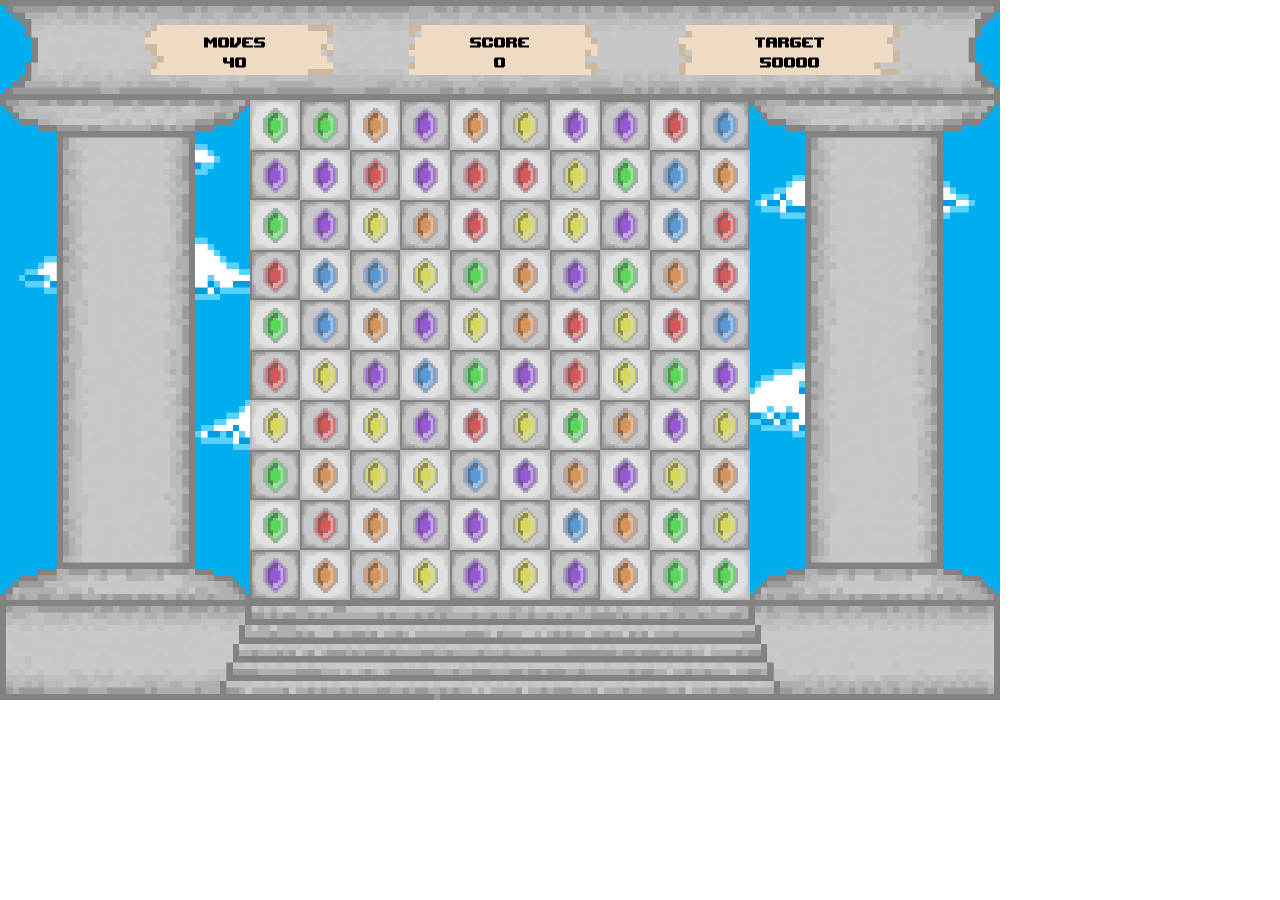
<file: resources/bejeweld/bejeweled/code/index.html>
<!DOCTYPE html>
<html lang="">
<head>
  <meta charset="utf-8">
  <meta name="viewport" content="width=device-width, initial-scale=1.0">
  <title>p5.js example</title>
  <style> body {padding: 0; margin: 0;} </style>
  <script src="../p5.min.js"></script>
  <script src="../addons/p5.dom.min.js"></script>
  <script src="../addons/p5.sound.min.js"></script>
  <script src="sketch.js"></script>
  <style>
    body{
      max-width: 1000px;
    }
    video {
      margin-top: -603.5px;
      margin-bottom: 500px;
      margin-left: 250px;
      border-radius: 0.5%;
      height: 499px;
      width: 499px;
      object-fit: fill;
    }
    .thanos1 {
      position: fixed;
      top: 49%;
      left: 42.5%;
      margin-left: -100px;
      margin-top: -93px;
    }
    .thanos2 {
      position: fixed;
      top: 49%;
      left: 3%;
      margin-left: -100px;
      margin-top: -93px;
    }

  </style>
</head>
<body onload="setup()">
<audio id="audio" src="sounds/1.mp3" autoplay="autoplay"> </audio>
</body>
</html>
</file>
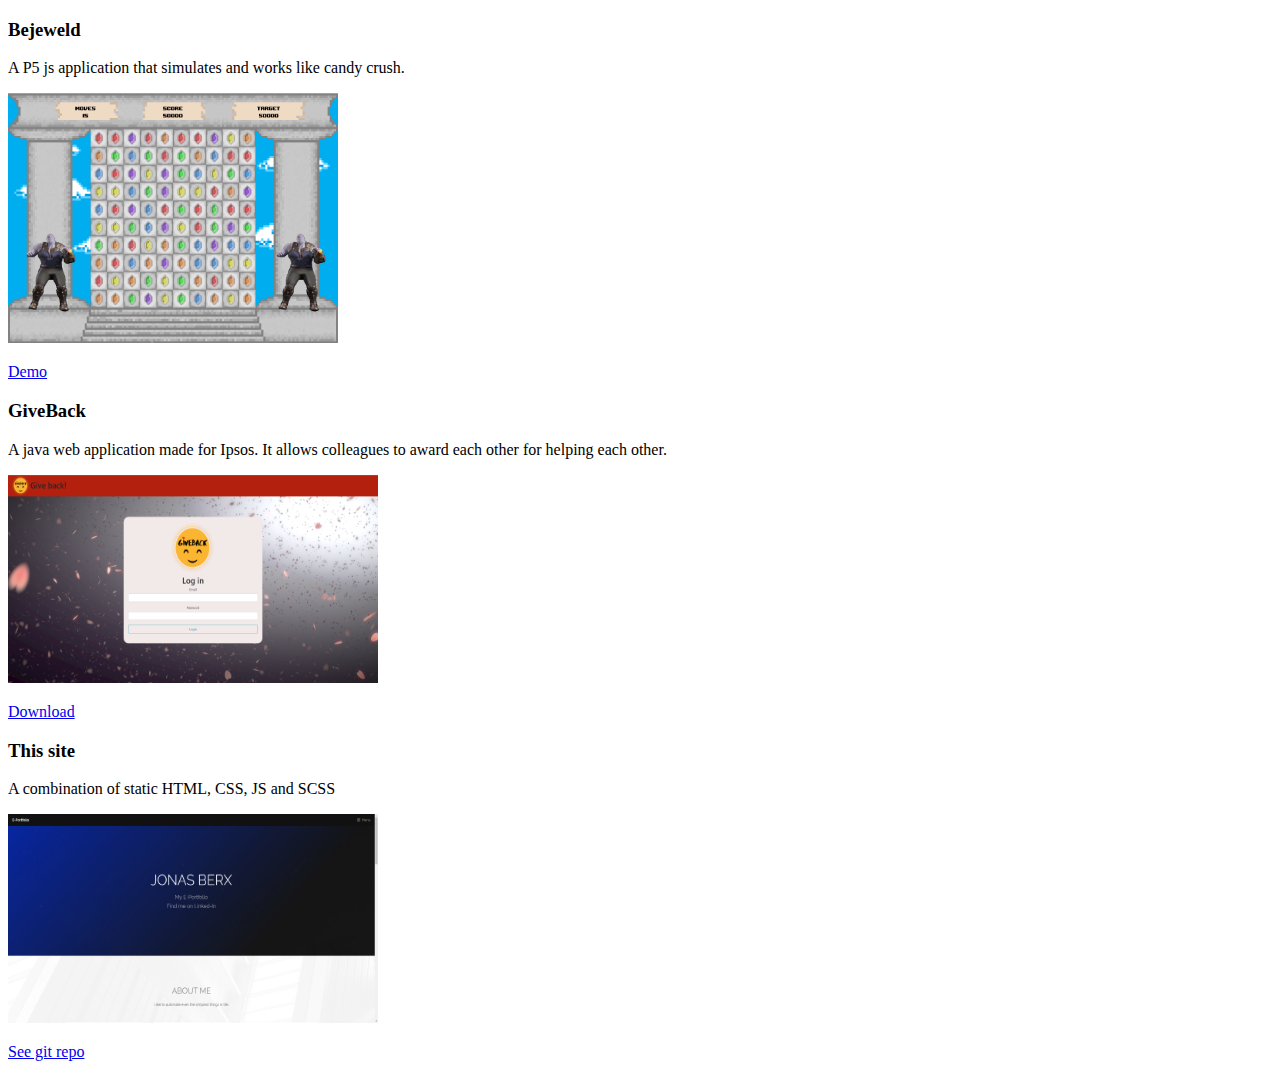
<file: downloads.html>
<!DOCTYPE html>
<html lang="en">
<head>
    <meta charset="UTF-8">
    <title>Downloads</title>
</head>
<body>

<section>
    <div class="content" >
        <header>
            <h3>Bejeweld</h3>
        </header>

        <p>A P5 js application that simulates and works like candy crush.</p>
        <img src="images/crush.png" alt="candyCrush" height="250px" width="330">
        <p><a href="resources/bejeweld/bejeweled/code/index.html">Demo </a></p>
    </div>
</section>
<section>
    <div class="content" >
        <header>
            <h3>GiveBack</h3>
        </header>

        <p>A java web application made for Ipsos. It allows colleagues to award each other for helping each other.</p>
        <img src="images/giveBack.png" alt="giveBack" height="208.125" width="370">
        <p><a href="resources/giveBack.zip" download>Download</a> </p>
    </div>
</section>
<section>
    <div class="content" >
        <header>
            <h3>This site</h3>
        </header>

        <p>A combination of static HTML, CSS, JS and SCSS</p>
        <img src="images/site.png" alt="site" height="208.125" width="370">
        <p><a href="https://github.com/JonasBerx/JonasBerx.github.io">See git repo</a> </p>
    </div>

</body>
</html>
</file>
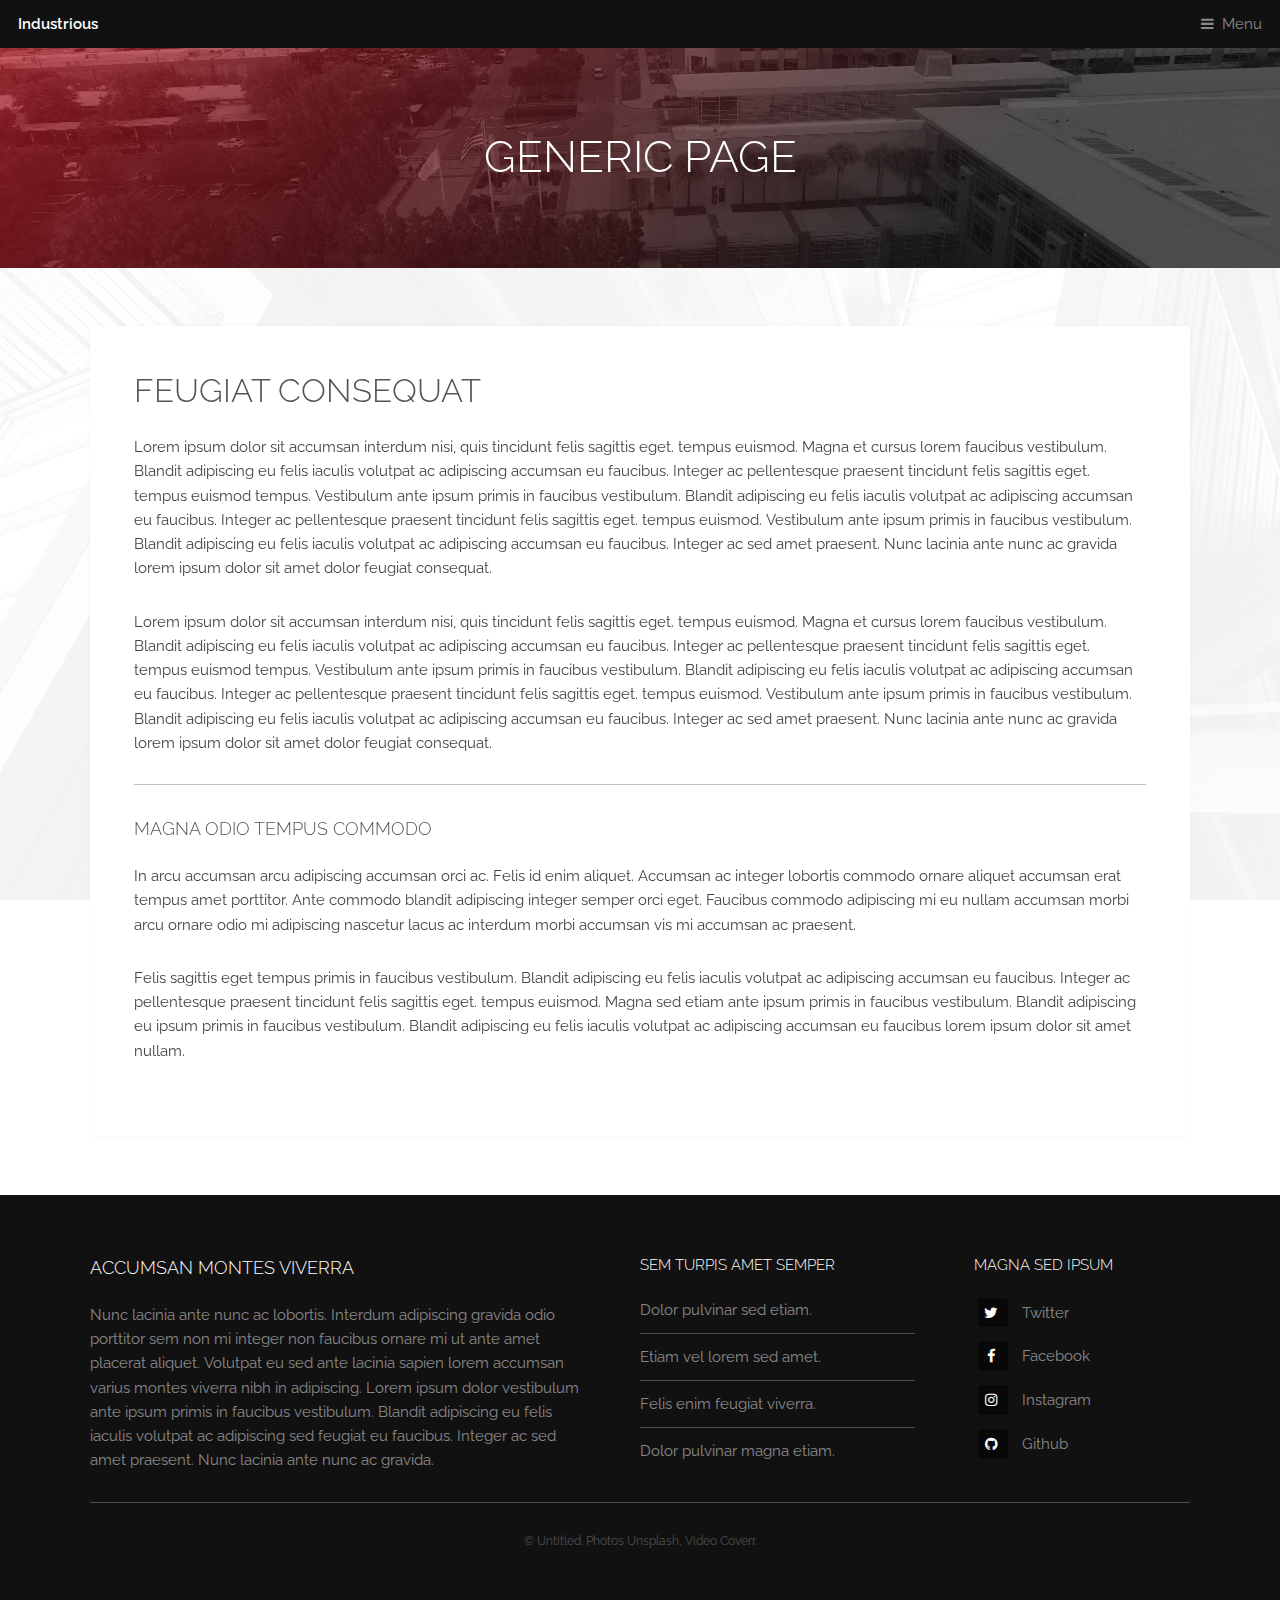
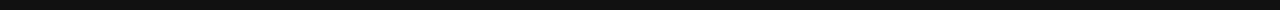
<file: generic.html>
<!DOCTYPE HTML>
<!--
	Industrious by TEMPLATED
	templated.co @templatedco
	Released for free under the Creative Commons Attribution 3.0 license (templated.co/license)
-->
<html>
	<head>
		<title>Generic Page - Industrious by TEMPLATED</title>
		<meta charset="utf-8" />
		<meta name="viewport" content="width=device-width, initial-scale=1, user-scalable=no" />
		<meta name="description" content="" />
		<meta name="keywords" content="" />
		<link rel="stylesheet" href="assets/css/main.css" />
	</head>
	<body class="is-preload">

		<!-- Header -->
			<header id="header">
				<a class="logo" href="index.html">Industrious</a>
				<nav>
					<a href="#menu">Menu</a>
				</nav>
			</header>

		<!-- Nav -->
			<nav id="menu">
				<ul class="links">
					<li><a href="index.html">Home</a></li>
					<li><a href="elements.html">Elements</a></li>
					<li><a href="generic.html">Generic</a></li>
				</ul>
			</nav>

		<!-- Heading -->
			<div id="heading" >
				<h1>Generic Page</h1>
			</div>

		<!-- Main -->
			<section id="main" class="wrapper">
				<div class="inner">
					<div class="content">
						<header>
							<h2>Feugiat consequat</h2>
						</header>
						<p>Lorem ipsum dolor sit accumsan interdum nisi, quis tincidunt felis sagittis eget. tempus euismod. Magna et cursus lorem faucibus vestibulum. Blandit adipiscing eu felis iaculis volutpat ac adipiscing accumsan eu faucibus. Integer ac pellentesque praesent tincidunt felis sagittis eget. tempus euismod tempus. Vestibulum ante ipsum primis in faucibus vestibulum. Blandit adipiscing eu felis iaculis volutpat ac adipiscing accumsan eu faucibus. Integer ac pellentesque praesent tincidunt felis sagittis eget. tempus euismod. Vestibulum ante ipsum primis in faucibus vestibulum. Blandit adipiscing eu felis iaculis volutpat ac adipiscing accumsan eu faucibus. Integer ac sed amet praesent. Nunc lacinia ante nunc ac gravida lorem ipsum dolor sit amet dolor feugiat consequat. </p>
						<p>Lorem ipsum dolor sit accumsan interdum nisi, quis tincidunt felis sagittis eget. tempus euismod. Magna et cursus lorem faucibus vestibulum. Blandit adipiscing eu felis iaculis volutpat ac adipiscing accumsan eu faucibus. Integer ac pellentesque praesent tincidunt felis sagittis eget. tempus euismod tempus. Vestibulum ante ipsum primis in faucibus vestibulum. Blandit adipiscing eu felis iaculis volutpat ac adipiscing accumsan eu faucibus. Integer ac pellentesque praesent tincidunt felis sagittis eget. tempus euismod. Vestibulum ante ipsum primis in faucibus vestibulum. Blandit adipiscing eu felis iaculis volutpat ac adipiscing accumsan eu faucibus. Integer ac sed amet praesent. Nunc lacinia ante nunc ac gravida lorem ipsum dolor sit amet dolor feugiat consequat. </p>
						<hr />
						<h3>Magna odio tempus commodo</h3>
						<p>In arcu accumsan arcu adipiscing accumsan orci ac. Felis id enim aliquet. Accumsan ac integer lobortis commodo ornare aliquet accumsan erat tempus amet porttitor. Ante commodo blandit adipiscing integer semper orci eget. Faucibus commodo adipiscing mi eu nullam accumsan morbi arcu ornare odio mi adipiscing nascetur lacus ac interdum morbi accumsan vis mi accumsan ac praesent.</p>
						<p>Felis sagittis eget tempus primis in faucibus vestibulum. Blandit adipiscing eu felis iaculis volutpat ac adipiscing accumsan eu faucibus. Integer ac pellentesque praesent tincidunt felis sagittis eget. tempus euismod. Magna sed etiam ante ipsum primis in faucibus vestibulum. Blandit adipiscing eu ipsum primis in faucibus vestibulum. Blandit adipiscing eu felis iaculis volutpat ac adipiscing accumsan eu faucibus lorem ipsum dolor sit amet nullam.</p>
					</div>
				</div>
			</section>

		<!-- Footer -->
			<footer id="footer">
				<div class="inner">
					<div class="content">
						<section>
							<h3>Accumsan montes viverra</h3>
							<p>Nunc lacinia ante nunc ac lobortis. Interdum adipiscing gravida odio porttitor sem non mi integer non faucibus ornare mi ut ante amet placerat aliquet. Volutpat eu sed ante lacinia sapien lorem accumsan varius montes viverra nibh in adipiscing. Lorem ipsum dolor vestibulum ante ipsum primis in faucibus vestibulum. Blandit adipiscing eu felis iaculis volutpat ac adipiscing sed feugiat eu faucibus. Integer ac sed amet praesent. Nunc lacinia ante nunc ac gravida.</p>
						</section>
						<section>
							<h4>Sem turpis amet semper</h4>
							<ul class="alt">
								<li><a href="#">Dolor pulvinar sed etiam.</a></li>
								<li><a href="#">Etiam vel lorem sed amet.</a></li>
								<li><a href="#">Felis enim feugiat viverra.</a></li>
								<li><a href="#">Dolor pulvinar magna etiam.</a></li>
							</ul>
						</section>
						<section>
							<h4>Magna sed ipsum</h4>
							<ul class="plain">
								<li><a href="#"><i class="icon fa-twitter">&nbsp;</i>Twitter</a></li>
								<li><a href="#"><i class="icon fa-facebook">&nbsp;</i>Facebook</a></li>
								<li><a href="#"><i class="icon fa-instagram">&nbsp;</i>Instagram</a></li>
								<li><a href="#"><i class="icon fa-github">&nbsp;</i>Github</a></li>
							</ul>
						</section>
					</div>
					<div class="copyright">
						&copy; Untitled. Photos <a href="https://unsplash.co">Unsplash</a>, Video <a href="https://coverr.co">Coverr</a>.
					</div>
				</div>
			</footer>

		<!-- Scripts -->
			<script src="assets/js/jquery.min.js"></script>
			<script src="assets/js/browser.min.js"></script>
			<script src="assets/js/breakpoints.min.js"></script>
			<script src="assets/js/util.js"></script>
			<script src="assets/js/main.js"></script>

	</body>
</html>
</file>
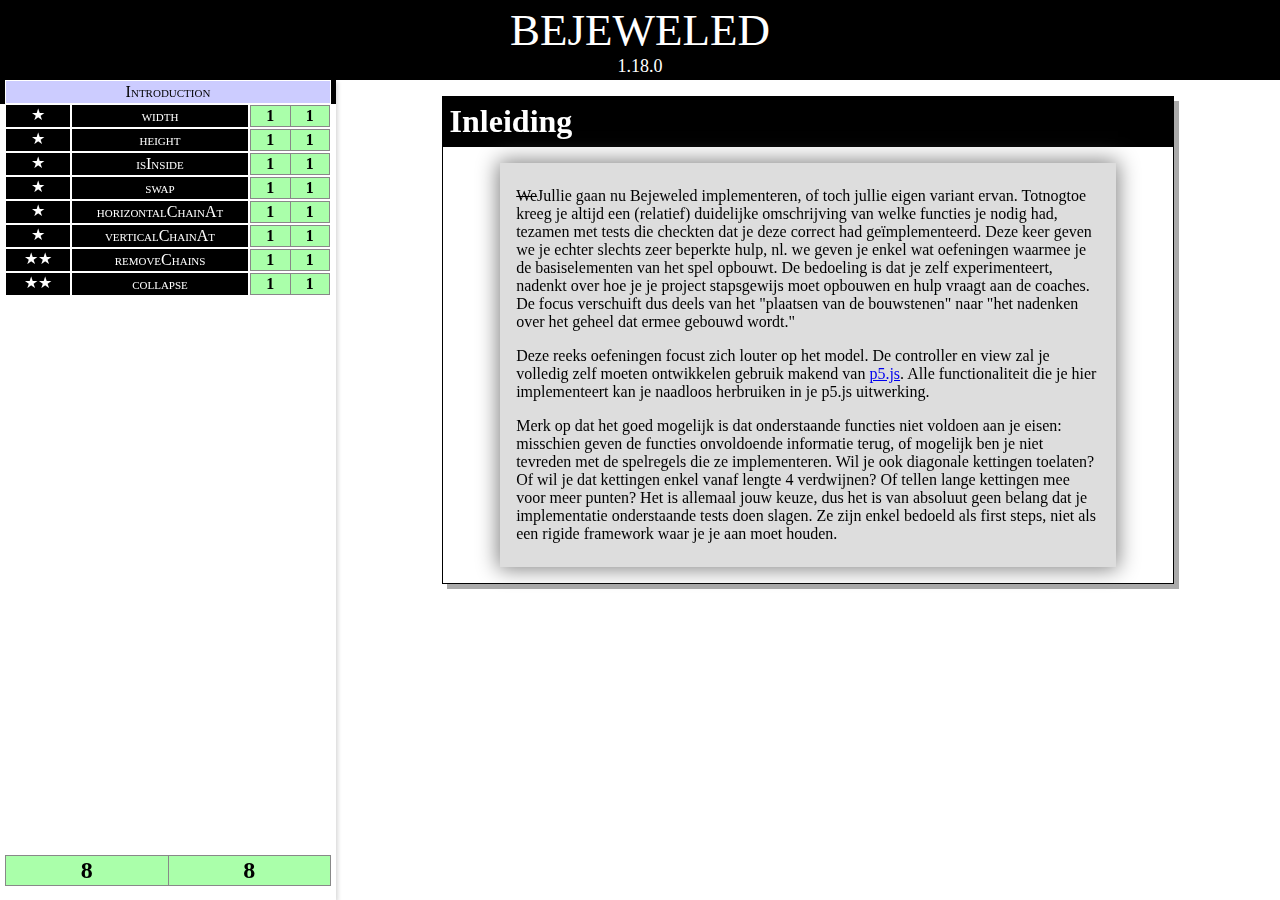
<file: resources/bejeweld/bejeweled/tests.html>
<!DOCTYPE html>
<html lang="en">
    <head data-version="1.18.0">
        <meta charset="UTF-8">
        <title>React App</title>
        <style>
            #failed-to-load {
                width: 50%;
                margin: 1em auto;
                background: #FAA;
                border: red 5px solid;
                padding: 1em;
                font-size: 200%;
            }
        </style>
     </head>
     <body>
        <div id="app">
            <div id="failed-to-load">
                <p>
                    Indien deze boodschap blijft staan, betekent dat dat er zich een fout heeft voorgedaan tijdens
                    het inlezen van het student.js bestand. In de console kan je de foutmelding aflezen.
                    De console kan je in de meeste browser openen met CTRL+SHIFT+J of COMMAND+SHIFT+J.
                </p>
            </div>
        </div>
        <script src="student.js"></script>
        <script src="bundle.js"></script>
     </body>
  </html>
</file>
<file: assets/css/main.css>
@import url(font-awesome.min.css);
@import url("https://fonts.googleapis.com/css?family=Raleway:200,300,400,500,600");
/*
	Industrious by TEMPLATED
	templated.co @templatedco
	Released for free under the Creative Commons Attribution 3.0 license (templated.co/license)
*/
/* Basic */
@-ms-viewport {
  width: device-width; }
body {
  -ms-overflow-style: scrollbar; }



@media screen and (max-width: 480px) {
  html, body {
    min-width: 320px; } }
html {
  box-sizing: border-box; }

*, *:before, *:after {
  box-sizing: inherit; }

body {
  background: #ffffff; }
  body.is-preload *, body.is-preload *:before, body.is-preload *:after {
    -moz-animation: none !important;
    -webkit-animation: none !important;
    -ms-animation: none !important;
    animation: none !important;
    -moz-transition: none !important;
    -webkit-transition: none !important;
    -ms-transition: none !important;
    transition: none !important; }

html, body, div, span, applet, object,
iframe, h1, h2, h3, h4, h5, h6, p, blockquote,
pre, a, abbr, acronym, address, big, cite,
code, del, dfn, em, img, ins, kbd, q, s, samp,
small, strike, strong, sub, sup, tt, var, b,
u, i, center, dl, dt, dd, ol, ul, li, fieldset,
form, label, legend, table, caption, tbody,
tfoot, thead, tr, th, td, article, aside,
canvas, details, embed, figure, figcaption,
footer, header, hgroup, menu, nav, output, ruby,
section, summary, time, mark, audio, video {
  margin: 0;
  padding: 0;
  border: 0;
  font-size: 100%;
  font: inherit;
  vertical-align: baseline; }

article, aside, details, figcaption, figure,
footer, header, hgroup, menu, nav, section {
  display: block; }

body {
  line-height: 1; }

ol, ul {
  list-style: none; }

blockquote, q {
  quotes: none; }
  blockquote:before, blockquote:after, q:before, q:after {
    content: '';
    content: none; }

table {
  border-collapse: collapse;
  border-spacing: 0; }

body {
  -webkit-text-size-adjust: none; }

mark {
  background-color: transparent;
  color: inherit; }

input::-moz-focus-inner {
  border: 0;
  padding: 0; }

input, select, textarea {
  -moz-appearance: none;
  -webkit-appearance: none;
  -ms-appearance: none;
  appearance: none; }

/* Typography */
html {
  font-size: 13pt; }
  @media screen and (max-width: 1680px) {
    html {
      font-size: 11pt; } }
  @media screen and (max-width: 980px) {
    html {
      font-size: 12pt; } }
  @media screen and (max-width: 480px) {
    html {
      font-size: 11pt; } }

body {
  background-color: #ffffff;
  color: #444444; }

body, input, select, textarea {
  font-family: "Raleway", Arial, Helvetica, sans-serif;
  font-weight: 400;
  font-size: 1rem;
  line-height: 1.65; }

a {
  -moz-transition: color 0.2s ease-in-out;
  -webkit-transition: color 0.2s ease-in-out;
  -ms-transition: color 0.2s ease-in-out;
  transition: color 0.2s ease-in-out;
  text-decoration: underline; }
  a:hover {
    text-decoration: none; }

strong, b {
  font-weight: 600; }

em, i {
  font-style: italic; }

p {
  margin: 0 0 2rem 0; }

header.special {
  text-align: center;
  margin-bottom: 4rem; }
  header.special p {
    max-width: 75%;
    margin-left: auto;
    margin-right: auto; }

h1, h2, h3, h4, h5, h6 {
  font-weight: 300;
  line-height: 1.5;
  text-transform: uppercase;
  margin: 0 0 1.5rem 0; }
  h1 a, h2 a, h3 a, h4 a, h5 a, h6 a {
    color: inherit;
    text-decoration: none; }

h1 {
  font-size: 3rem;
  line-height: 1.2; }

h2 {
  font-size: 2.25rem;
  line-height: 1.3; }

h3 {
  font-size: 1.25rem; }

h4 {
  font-size: 1rem; }

h5 {
  font-size: 0.9rem; }

h6 {
  font-size: 0.7rem; }

@media screen and (max-width: 736px) {
  h1 {
    font-size: 2.75rem;
    line-height: 1.3; }

  h2 {
    font-size: 1.75rem;
    line-height: 1.5; }

  h3 {
    font-size: 1.25rem; } }
sub {
  font-size: 0.8rem;
  position: relative;
  top: 0.5rem; }

sup {
  font-size: 0.8rem;
  position: relative;
  top: -0.5rem; }

blockquote {
  border-left: solid 0.5rem;
  font-style: italic;
  margin: 0 0 2rem 0;
  padding: 1rem 0 1rem 2rem; }

code {
  border-radius: 4px;
  border: solid 1px;
  font-family: "Courier New", monospace;
  font-size: 0.9rem;
  margin: 0 0.25rem;
  padding: 0.25rem 0.65rem; }

pre {
  -webkit-overflow-scrolling: touch;
  font-family: "Courier New", monospace;
  font-size: 0.9rem;
  margin: 0 0 2rem 0; }
  pre code {
    display: block;
    line-height: 1.75;
    padding: 1rem 1.5rem;
    overflow-x: auto; }

hr {
  border: 0;
  border-bottom: solid 1px;
  margin: 2rem 0; }
  hr.major {
    margin: 4rem 0; }

input, select, textarea {
  color: #555555; }

a {
  color: #00ff; }

strong, b {
  color: #555555; }

h1, h2, h3, h4, h5, h6 {
  color: #555555; }

blockquote {
  border-left-color: rgba(0, 0, 0, 0.25); }

code {
  background: rgba(0, 0, 0, 0.075);
  border-color: rgba(0, 0, 0, 0.25); }

hr {
  border-bottom-color: rgba(0, 0, 0, 0.25); }

/* Inner */
.inner {
  margin: 0 auto;
  width: 75rem;
  max-width: calc(100% - 6rem); }
  @media screen and (max-width: 480px) {
    .inner {
      max-width: calc(100% - 3rem); } }

/* Button */
input[type="submit"],
input[type="reset"],
input[type="button"],
button,
.button {
  -moz-appearance: none;
  -webkit-appearance: none;
  -ms-appearance: none;
  appearance: none;
  -moz-transition: background-color 0.2s ease-in-out, box-shadow 0.2s ease-in-out, color 0.2s ease-in-out;
  -webkit-transition: background-color 0.2s ease-in-out, box-shadow 0.2s ease-in-out, color 0.2s ease-in-out;
  -ms-transition: background-color 0.2s ease-in-out, box-shadow 0.2s ease-in-out, color 0.2s ease-in-out;
  transition: background-color 0.2s ease-in-out, box-shadow 0.2s ease-in-out, color 0.2s ease-in-out;
  border: 0;
  border-radius: 4px;
  cursor: pointer;
  display: inline-block;
  font-weight: 600;
  height: 3.25rem;
  line-height: 3.25rem;
  padding: 0 1.75rem;
  text-align: center;
  text-decoration: none;
  white-space: nowrap; }
  input[type="submit"].small,
  input[type="reset"].small,
  input[type="button"].small,
  button.small,
  .button.small {
    font-size: 0.8rem;
    height: 2.4375rem;
    line-height: 2.4375rem;
    padding: 0 1.25rem; }
  input[type="submit"].large,
  input[type="reset"].large,
  input[type="button"].large,
  button.large,
  .button.large {
    font-size: 1.35rem;
    height: 4.0625rem;
    line-height: 4.0625rem;
    padding: 0 2rem; }
  input[type="submit"].wide,
  input[type="reset"].wide,
  input[type="button"].wide,
  button.wide,
  .button.wide {
    min-width: 13rem; }
  input[type="submit"].icon:before,
  input[type="reset"].icon:before,
  input[type="button"].icon:before,
  button.icon:before,
  .button.icon:before {
    margin-right: 0.5rem; }
  input[type="submit"].fit,
  input[type="reset"].fit,
  input[type="button"].fit,
  button.fit,
  .button.fit {
    width: 100%; }
  input[type="submit"].disabled, input[type="submit"]:disabled,
  input[type="reset"].disabled,
  input[type="reset"]:disabled,
  input[type="button"].disabled,
  input[type="button"]:disabled,
  button.disabled,
  button:disabled,
  .button.disabled,
  .button:disabled {
    pointer-events: none;
    opacity: 0.25; }

input[type="submit"],
input[type="reset"],
input[type="button"],
button,
.button {
  background-color: transparent;
  box-shadow: inset 0 0 0 1px #555555;
  color: #555555 !important; }
  input[type="submit"]:hover,
  input[type="reset"]:hover,
  input[type="button"]:hover,
  button:hover,
  .button:hover {
    box-shadow: inset 0 0 0 1px #ce1b28;
    color: #ce1b28 !important; }
    input[type="submit"]:hover:active,
    input[type="reset"]:hover:active,
    input[type="button"]:hover:active,
    button:hover:active,
    .button:hover:active {
      background-color: rgba(206, 27, 40, 0.25); }
  input[type="submit"].primary,
  input[type="reset"].primary,
  input[type="button"].primary,
  button.primary,
  .button.primary {
    box-shadow: none;
    background-color: #ce1b28;
    color: #ffffff !important; }
    input[type="submit"].primary:hover,
    input[type="reset"].primary:hover,
    input[type="button"].primary:hover,
    button.primary:hover,
    .button.primary:hover {
      background-color: #e2212f;
      box-shadow: none; }
      input[type="submit"].primary:hover:active,
      input[type="reset"].primary:hover:active,
      input[type="button"].primary:hover:active,
      button.primary:hover:active,
      .button.primary:hover:active {
        background-color: #b71824; }

/* Form */
form {
  margin: 0 0 2rem 0; }

input[type="text"],
input[type="password"],
input[type="email"],
input[type="tel"],
input[type="search"],
input[type="url"],
select,
textarea {
  -moz-appearance: none;
  -webkit-appearance: none;
  -ms-appearance: none;
  appearance: none;
  border-radius: 4px;
  border: none;
  border: solid 1px;
  color: inherit;
  display: block;
  outline: 0;
  padding: 0 1rem;
  text-decoration: none;
  width: 100%; }
  input[type="text"]:invalid,
  input[type="password"]:invalid,
  input[type="email"]:invalid,
  input[type="tel"]:invalid,
  input[type="search"]:invalid,
  input[type="url"]:invalid,
  select:invalid,
  textarea:invalid {
    box-shadow: none; }

label {
  display: block;
  font-size: 1rem;
  font-weight: 600;
  margin: 0 0 1rem 0; }

input[type="text"],
input[type="password"],
input[type="email"],
input[type="tel"],
input[type="search"],
input[type="url"] {
  height: 3.25rem; }

select {
  background-size: 1.25rem;
  background-repeat: no-repeat;
  background-position: calc(100% - 1rem) center;
  height: 3.25rem;
  padding-right: 3.25rem;
  text-overflow: ellipsis; }
  select:focus::-ms-value {
    background-color: transparent; }
  select::-ms-expand {
    display: none; }

textarea {
  padding: 0.75rem 1rem; }

input[type="checkbox"],
input[type="radio"] {
  -moz-appearance: none;
  -webkit-appearance: none;
  -ms-appearance: none;
  appearance: none;
  display: block;
  float: left;
  margin-right: -2rem;
  opacity: 0;
  width: 1rem;
  z-index: -1; }
  input[type="checkbox"] + label,
  input[type="radio"] + label {
    text-decoration: none;
    cursor: pointer;
    display: inline-block;
    font-size: 1rem;
    font-weight: 400;
    padding-left: 2.825rem;
    padding-right: 0.875rem;
    position: relative; }
    input[type="checkbox"] + label:before,
    input[type="radio"] + label:before {
      -moz-osx-font-smoothing: grayscale;
      -webkit-font-smoothing: antialiased;
      font-family: FontAwesome;
      font-style: normal;
      font-weight: normal;
      text-transform: none !important; }
    input[type="checkbox"] + label:before,
    input[type="radio"] + label:before {
      border-radius: 4px;
      border: solid 1px;
      content: '';
      display: inline-block;
      height: 1.95rem;
      left: 0;
      line-height: 1.86875rem;
      position: absolute;
      text-align: center;
      top: -0.1625rem;
      width: 1.95rem; }
  input[type="checkbox"]:checked + label:before,
  input[type="radio"]:checked + label:before {
    content: '\f00c'; }

input[type="checkbox"] + label:before {
  border-radius: 4px; }

input[type="radio"] + label:before {
  border-radius: 100%; }

::-webkit-input-placeholder {
  opacity: 1.0; }

:-moz-placeholder {
  opacity: 1.0; }

::-moz-placeholder {
  opacity: 1.0; }

:-ms-input-placeholder {
  opacity: 1.0; }

label {
  color: #555555; }

input[type="text"],
input[type="password"],
input[type="email"],
input[type="tel"],
input[type="search"],
input[type="url"],
select,
textarea {
  background-color: rgba(0, 0, 0, 0.075);
  border-color: rgba(0, 0, 0, 0.25); }
  input[type="text"]:focus,
  input[type="password"]:focus,
  input[type="email"]:focus,
  input[type="tel"]:focus,
  input[type="search"]:focus,
  input[type="url"]:focus,
  select:focus,
  textarea:focus {
    border-color: #ce1b28;
    box-shadow: 0 0 0 1px #ce1b28; }

select {
  background-image: url("data:image/svg+xml;charset=utf8,%3Csvg xmlns='http://www.w3.org/2000/svg' width='40' height='40' preserveAspectRatio='none' viewBox='0 0 40 40'%3E%3Cpath d='M9.4,12.3l10.4,10.4l10.4-10.4c0.2-0.2,0.5-0.4,0.9-0.4c0.3,0,0.6,0.1,0.9,0.4l3.3,3.3c0.2,0.2,0.4,0.5,0.4,0.9 c0,0.4-0.1,0.6-0.4,0.9L20.7,31.9c-0.2,0.2-0.5,0.4-0.9,0.4c-0.3,0-0.6-0.1-0.9-0.4L4.3,17.3c-0.2-0.2-0.4-0.5-0.4-0.9 c0-0.4,0.1-0.6,0.4-0.9l3.3-3.3c0.2-0.2,0.5-0.4,0.9-0.4S9.1,12.1,9.4,12.3z' fill='rgba(0, 0, 0, 0.25)' /%3E%3C/svg%3E"); }
  select option {
    color: #444444;
    background-color: #ffffff; }

input[type="checkbox"] + label,
input[type="radio"] + label {
  color: #444444; }
  input[type="checkbox"] + label:before,
  input[type="radio"] + label:before {
    background: rgba(0, 0, 0, 0.075);
    border-color: rgba(0, 0, 0, 0.25); }
input[type="checkbox"]:checked + label:before,
input[type="radio"]:checked + label:before {
  background-color: #ce1b28;
  border-color: #ce1b28;
  color: #ffffff; }
input[type="checkbox"]:focus + label:before,
input[type="radio"]:focus + label:before {
  border-color: #ce1b28;
  box-shadow: 0 0 0 1px #ce1b28; }

::-webkit-input-placeholder {
  color: #bbbbbb !important; }

:-moz-placeholder {
  color: #bbbbbb !important; }

::-moz-placeholder {
  color: #bbbbbb !important; }

:-ms-input-placeholder {
  color: #bbbbbb !important; }

/* List */
ol {
  list-style: decimal;
  margin: 0 0 2rem 0;
  padding-left: 1.25rem; }
  ol li {
    padding-left: 0.25rem; }

ul {
  list-style: disc;
  margin: 0 0 2rem 0;
  padding-left: 1rem; }
  ul li {
    padding-left: 0.325rem; }
  ul.plain {
    list-style: none;
    padding-left: 0; }
    ul.plain li {
      margin-bottom: 1rem; }
      ul.plain li .icon {
        border-radius: 4px;
        color: #ffffff;
        display: inline-block;
        margin-right: 1rem;
        text-align: center;
        width: 2rem;
        height: 2rem;
        line-height: 2rem;
        background: rgba(0, 0, 0, 0.5); }
  ul.alt {
    list-style: none;
    padding-left: 0; }
    ul.alt li {
      border-top: solid 1px;
      padding: 0.75rem 0; }
      ul.alt li:first-child {
        border-top: 0;
        padding-top: 0; }
      ul.alt li:last-child {
        padding-bottom: 0; }

dl {
  margin: 0 0 2rem 0; }
  dl dt {
    display: block;
    font-weight: 600;
    margin: 0 0 1rem 0; }
  dl dd {
    margin-left: 1.5rem; }

ul.alt li {
  border-top-color: rgba(0, 0, 0, 0.25); }

/* Table */
.table-wrapper {
  -webkit-overflow-scrolling: touch;
  overflow-x: auto; }

table {
  margin: 0 0 2rem 0;
  width: 100%; }
  table tbody tr {
    border: solid 1px;
    border-left: 0;
    border-right: 0; }
  table td {
    padding: 0.75rem 0.75rem; }
  table th {
    font-size: 0.9rem;
    font-weight: 600;
    padding: 0 0.75rem 0.75rem 0.75rem;
    text-align: left; }
  table thead {
    border-bottom: solid 2px; }
  table tfoot {
    border-top: solid 2px; }
  table.alt {
    border-collapse: separate; }
    table.alt tbody tr td {
      border: solid 1px;
      border-left-width: 0;
      border-top-width: 0; }
      table.alt tbody tr td:first-child {
        border-left-width: 1px; }
    table.alt tbody tr:first-child td {
      border-top-width: 1px; }
    table.alt thead {
      border-bottom: 0; }
    table.alt tfoot {
      border-top: 0; }

table tbody tr {
  border-color: rgba(0, 0, 0, 0.25); }
  table tbody tr:nth-child(2n + 1) {
    background-color: rgba(0, 0, 0, 0.075); }
table th {
  color: #555555; }
table thead {
  border-bottom-color: rgba(0, 0, 0, 0.25); }
table tfoot {
  border-top-color: rgba(0, 0, 0, 0.25); }
table.alt tbody tr td {
  border-color: rgba(0, 0, 0, 0.25); }

/* Highlights */
.highlights {
  width: 100%;
  margin: 2.5rem 0;
  display: -moz-flex;
  display: -webkit-flex;
  display: -ms-flex;
  display: flex;
  -moz-flex-wrap: wrap;
  -webkit-flex-wrap: wrap;
  -ms-flex-wrap: wrap;
  flex-wrap: wrap;
  -moz-align-items: -moz-stretch;
  -webkit-align-items: -webkit-stretch;
  -ms-align-items: -ms-stretch;
  align-items: stretch; }
  .highlights > * {
    -moz-flex-shrink: 1;
    -webkit-flex-shrink: 1;
    -ms-flex-shrink: 1;
    flex-shrink: 1;
    -moz-flex-grow: 0;
    -webkit-flex-grow: 0;
    -ms-flex-grow: 0;
    flex-grow: 0; }
  .highlights > * {
    width: 33.3333333333%; }
  .highlights > * {
    padding: 1.5rem;
    width: calc(33.3333333333% + 1rem); }
  .highlights > :nth-child(-n + 3) {
    padding-top: 0; }
  .highlights > :nth-last-child(-n + 3) {
    padding-bottom: 0; }
  .highlights > :nth-child(3n + 1) {
    padding-left: 0; }
  .highlights > :nth-child(3n) {
    padding-right: 0; }
  .highlights > :nth-child(3n + 1),
  .highlights > :nth-child(3n) {
    width: calc(33.3333333333% + -0.5rem); }
  .highlights .content {
    border-radius: 4px;
    height: 100%;
    padding: 3rem;
    text-align: center; }
    .highlights .content .icon {
      font-size: 5rem; }
  .highlights > div > :last-child {
    margin-bottom: 0; }
  @media screen and (max-width: 980px) {
    .highlights > * {
      width: 50%; }
    .highlights > * {
      padding: 1rem;
      width: calc(33.3333333333% + 0.6666666667rem); }
    .highlights > :nth-child(-n + 3) {
      padding-top: 1rem; }
    .highlights > :nth-last-child(-n + 3) {
      padding-bottom: 1rem; }
    .highlights > :nth-child(3n + 1) {
      padding-left: 1rem; }
    .highlights > :nth-child(3n) {
      padding-right: 1rem; }
    .highlights > :nth-child(3n + 1),
    .highlights > :nth-child(3n) {
      padding: 1rem;
      width: calc(50% + 1rem); }
    .highlights > * {
      padding: 1rem;
      width: calc(50% + 1rem); }
    .highlights > :nth-child(-n + 2) {
      padding-top: 0; }
    .highlights > :nth-last-child(-n + 2) {
      padding-bottom: 0; }
    .highlights > :nth-child(2n + 1) {
      padding-left: 0; }
    .highlights > :nth-child(2n) {
      padding-right: 0; }
    .highlights > :nth-child(2n + 1),
    .highlights > :nth-child(2n) {
      width: calc(50% + 0rem); }
    .highlights .content {
      padding: 2rem; } }
  @media screen and (max-width: 736px) {
    .highlights > * {
      width: 100%; }
    .highlights > * {
      padding: 1rem;
      width: calc(33.3333333333% + 0.6666666667rem); }
    .highlights > :nth-child(-n + 3) {
      padding-top: 1rem; }
    .highlights > :nth-last-child(-n + 3) {
      padding-bottom: 1rem; }
    .highlights > :nth-child(3n + 1) {
      padding-left: 1rem; }
    .highlights > :nth-child(3n) {
      padding-right: 1rem; }
    .highlights > :nth-child(3n + 1),
    .highlights > :nth-child(3n) {
      padding: 1rem;
      width: calc(100% + 2rem); }
    .highlights > * {
      padding: 1rem;
      width: calc(50% + 1rem); }
    .highlights > :nth-child(-n + 2) {
      padding-top: 1rem; }
    .highlights > :nth-last-child(-n + 2) {
      padding-bottom: 1rem; }
    .highlights > :nth-child(2n + 1) {
      padding-left: 1rem; }
    .highlights > :nth-child(2n) {
      padding-right: 1rem; }
    .highlights > :nth-child(2n + 1),
    .highlights > :nth-child(2n) {
      padding: 1rem;
      width: calc(100% + 2rem); }
    .highlights > * {
      padding: 1rem;
      width: calc(100% + 2rem); }
    .highlights > :nth-child(-n + 1) {
      padding-top: 0; }
    .highlights > :nth-last-child(-n + 1) {
      padding-bottom: 0; }
    .highlights > :nth-child(1n + 1) {
      padding-left: 0; }
    .highlights > :nth-child(1n) {
      padding-right: 0; }
    .highlights > :nth-child(1n + 1),
    .highlights > :nth-child(1n) {
      width: calc(100% + 1rem); } }

.highlights .content {
  background: #ffffff;
  box-shadow: 0px 0px 4px 1px rgba(0, 0, 0, 0.025); }

/* Testimonials */
.testimonials {
  margin: 2.5rem 0;
  width: 100%;
  display: -moz-flex;
  display: -webkit-flex;
  display: -ms-flex;
  display: flex;
  -moz-flex-wrap: wrap;
  -webkit-flex-wrap: wrap;
  -ms-flex-wrap: wrap;
  flex-wrap: wrap;
  -moz-align-items: -moz-stretch;
  -webkit-align-items: -webkit-stretch;
  -ms-align-items: -ms-stretch;
  align-items: stretch; }
  .testimonials > * {
    -moz-flex-shrink: 1;
    -webkit-flex-shrink: 1;
    -ms-flex-shrink: 1;
    flex-shrink: 1;
    -moz-flex-grow: 0;
    -webkit-flex-grow: 0;
    -ms-flex-grow: 0;
    flex-grow: 0; }
  .testimonials > * {
    width: 33.3333333333%; }
  .testimonials > * {
    padding: 1.5rem;
    width: calc(33.3333333333% + 1rem); }
  .testimonials > :nth-child(-n + 3) {
    padding-top: 0; }
  .testimonials > :nth-last-child(-n + 3) {
    padding-bottom: 0; }
  .testimonials > :nth-child(3n + 1) {
    padding-left: 0; }
  .testimonials > :nth-child(3n) {
    padding-right: 0; }
  .testimonials > :nth-child(3n + 1),
  .testimonials > :nth-child(3n) {
    width: calc(33.3333333333% + -0.5rem); }
  .testimonials .content {
    border-radius: 4px;
    height: 100%;
    padding: 3rem; }
    .testimonials .content .author {
      display: -moz-flex;
      display: -webkit-flex;
      display: -ms-flex;
      display: flex;
      -moz-align-items: center;
      -webkit-align-items: center;
      -ms-align-items: center;
      align-items: center; }
      .testimonials .content .author blockquote {
        margin: 0; }
      .testimonials .content .author .image {
        margin-right: 2rem;
        width: 20%; }
        .testimonials .content .author .image img {
          border-radius: 100%;
          max-width: 100%; }
    .testimonials .content .credit {
      font-size: 0.75rem; }
    .testimonials .content p:last-child {
      margin: 0; }
  .testimonials > div > :last-child {
    margin-bottom: 0; }
  @media screen and (max-width: 980px) {
    .testimonials > * {
      width: 50%; }
    .testimonials > * {
      padding: 1rem;
      width: calc(33.3333333333% + 0.6666666667rem); }
    .testimonials > :nth-child(-n + 3) {
      padding-top: 1rem; }
    .testimonials > :nth-last-child(-n + 3) {
      padding-bottom: 1rem; }
    .testimonials > :nth-child(3n + 1) {
      padding-left: 1rem; }
    .testimonials > :nth-child(3n) {
      padding-right: 1rem; }
    .testimonials > :nth-child(3n + 1),
    .testimonials > :nth-child(3n) {
      padding: 1rem;
      width: calc(50% + 1rem); }
    .testimonials > * {
      padding: 1rem;
      width: calc(50% + 1rem); }
    .testimonials > :nth-child(-n + 2) {
      padding-top: 0; }
    .testimonials > :nth-last-child(-n + 2) {
      padding-bottom: 0; }
    .testimonials > :nth-child(2n + 1) {
      padding-left: 0; }
    .testimonials > :nth-child(2n) {
      padding-right: 0; }
    .testimonials > :nth-child(2n + 1),
    .testimonials > :nth-child(2n) {
      width: calc(50% + 0rem); }
    .testimonials .content {
      padding: 2rem; } }
  @media screen and (max-width: 736px) {
    .testimonials > * {
      width: 100%; }
    .testimonials > * {
      padding: 1rem;
      width: calc(33.3333333333% + 0.6666666667rem); }
    .testimonials > :nth-child(-n + 3) {
      padding-top: 1rem; }
    .testimonials > :nth-last-child(-n + 3) {
      padding-bottom: 1rem; }
    .testimonials > :nth-child(3n + 1) {
      padding-left: 1rem; }
    .testimonials > :nth-child(3n) {
      padding-right: 1rem; }
    .testimonials > :nth-child(3n + 1),
    .testimonials > :nth-child(3n) {
      padding: 1rem;
      width: calc(100% + 2rem); }
    .testimonials > * {
      padding: 1rem;
      width: calc(50% + 1rem); }
    .testimonials > :nth-child(-n + 2) {
      padding-top: 1rem; }
    .testimonials > :nth-last-child(-n + 2) {
      padding-bottom: 1rem; }
    .testimonials > :nth-child(2n + 1) {
      padding-left: 1rem; }
    .testimonials > :nth-child(2n) {
      padding-right: 1rem; }
    .testimonials > :nth-child(2n + 1),
    .testimonials > :nth-child(2n) {
      padding: 1rem;
      width: calc(100% + 2rem); }
    .testimonials > * {
      padding: 1rem;
      width: calc(100% + 2rem); }
    .testimonials > :nth-child(-n + 1) {
      padding-top: 0; }
    .testimonials > :nth-last-child(-n + 1) {
      padding-bottom: 0; }
    .testimonials > :nth-child(1n + 1) {
      padding-left: 0; }
    .testimonials > :nth-child(1n) {
      padding-right: 0; }
    .testimonials > :nth-child(1n + 1),
    .testimonials > :nth-child(1n) {
      width: calc(100% + 1rem); } }

.testimonials .content {
  background: #ffffff;
  box-shadow: 0px 0px 4px 1px rgba(0, 0, 0, 0.025); }
  .testimonials .content .credit strong {
    color: #ce1b28; }

/* Actions */
ul.actions {
  display: -moz-flex;
  display: -webkit-flex;
  display: -ms-flex;
  display: flex;
  cursor: default;
  list-style: none;
  margin-left: -1rem;
  padding-left: 0; }
  ul.actions li {
    padding: 0 0 0 1rem;
    vertical-align: middle; }
  ul.actions.special {
    -moz-justify-content: center;
    -webkit-justify-content: center;
    -ms-justify-content: center;
    justify-content: center;
    width: calc(100% + 1rem); }
  ul.actions.stacked {
    -moz-flex-direction: column;
    -webkit-flex-direction: column;
    -ms-flex-direction: column;
    flex-direction: column;
    margin-left: 0; }
    ul.actions.stacked li {
      padding: 1.3rem 0 0 0; }
      ul.actions.stacked li:first-child {
        padding-top: 0; }
  ul.actions.fit {
    width: calc(100% + 1rem); }
    ul.actions.fit li {
      -moz-flex-grow: 1;
      -webkit-flex-grow: 1;
      -ms-flex-grow: 1;
      flex-grow: 1;
      -moz-flex-shrink: 1;
      -webkit-flex-shrink: 1;
      -ms-flex-shrink: 1;
      flex-shrink: 1;
      width: 100%; }
      ul.actions.fit li > * {
        width: 100%; }
    ul.actions.fit.stacked {
      width: 100%; }
  @media screen and (max-width: 480px) {
    ul.actions:not(.fixed) {
      -moz-flex-direction: column;
      -webkit-flex-direction: column;
      -ms-flex-direction: column;
      flex-direction: column;
      margin-left: 0;
      width: 100% !important; }
      ul.actions:not(.fixed) li {
        -moz-flex-grow: 1;
        -webkit-flex-grow: 1;
        -ms-flex-grow: 1;
        flex-grow: 1;
        -moz-flex-shrink: 1;
        -webkit-flex-shrink: 1;
        -ms-flex-shrink: 1;
        flex-shrink: 1;
        padding: 1rem 0 0 0;
        text-align: center;
        width: 100%; }
        ul.actions:not(.fixed) li > * {
          width: 100%; }
        ul.actions:not(.fixed) li:first-child {
          padding-top: 0; }
        ul.actions:not(.fixed) li input[type="submit"],
        ul.actions:not(.fixed) li input[type="reset"],
        ul.actions:not(.fixed) li input[type="button"],
        ul.actions:not(.fixed) li button,
        ul.actions:not(.fixed) li .button {
          width: 100%; }
          ul.actions:not(.fixed) li input[type="submit"].icon:before,
          ul.actions:not(.fixed) li input[type="reset"].icon:before,
          ul.actions:not(.fixed) li input[type="button"].icon:before,
          ul.actions:not(.fixed) li button.icon:before,
          ul.actions:not(.fixed) li .button.icon:before {
            margin-left: -0.5rem; } }

/* Grid */
.row {
  display: flex;
  flex-wrap: wrap;
  box-sizing: border-box; }
  .row > * {
    box-sizing: border-box; }
  .row.gtr-uniform > * > :last-child {
    margin-bottom: 0; }

.row > .imp {
  order: -1; }
.row > .col-1 {
  width: 8.3333333333%; }
.row > .off-1 {
  margin-left: 8.3333333333%; }
.row > .col-2 {
  width: 16.6666666667%; }
.row > .off-2 {
  margin-left: 16.6666666667%; }
.row > .col-3 {
  width: 25%; }
.row > .off-3 {
  margin-left: 25%; }
.row > .col-4 {
  width: 33.3333333333%; }
.row > .off-4 {
  margin-left: 33.3333333333%; }
.row > .col-5 {
  width: 41.6666666667%; }
.row > .off-5 {
  margin-left: 41.6666666667%; }
.row > .col-6 {
  width: 50%; }
.row > .off-6 {
  margin-left: 50%; }
.row > .col-7 {
  width: 58.3333333333%; }
.row > .off-7 {
  margin-left: 58.3333333333%; }
.row > .col-8 {
  width: 66.6666666667%; }
.row > .off-8 {
  margin-left: 66.6666666667%; }
.row > .col-9 {
  width: 75%; }
.row > .off-9 {
  margin-left: 75%; }
.row > .col-10 {
  width: 83.3333333333%; }
.row > .off-10 {
  margin-left: 83.3333333333%; }
.row > .col-11 {
  width: 91.6666666667%; }
.row > .off-11 {
  margin-left: 91.6666666667%; }
.row > .col-12 {
  width: 100%; }
.row > .off-12 {
  margin-left: 100%; }
.row.gtr-0 {
  margin-top: 0;
  margin-left: 0rem; }
  .row.gtr-0 > * {
    padding: 0 0 0 0rem; }
  .row.gtr-0.gtr-uniform {
    margin-top: 0rem; }
    .row.gtr-0.gtr-uniform > * {
      padding-top: 0rem; }
.row.gtr-25 {
  margin-top: 0;
  margin-left: -0.75rem; }
  .row.gtr-25 > * {
    padding: 0 0 0 0.75rem; }
  .row.gtr-25.gtr-uniform {
    margin-top: -0.75rem; }
    .row.gtr-25.gtr-uniform > * {
      padding-top: 0.75rem; }
.row.gtr-50 {
  margin-top: 0;
  margin-left: -1.5rem; }
  .row.gtr-50 > * {
    padding: 0 0 0 1.5rem; }
  .row.gtr-50.gtr-uniform {
    margin-top: -1.5rem; }
    .row.gtr-50.gtr-uniform > * {
      padding-top: 1.5rem; }
.row {
  margin-top: 0;
  margin-left: -3rem; }
  .row > * {
    padding: 0 0 0 3rem; }
  .row.gtr-uniform {
    margin-top: -3rem; }
    .row.gtr-uniform > * {
      padding-top: 3rem; }
.row.gtr-150 {
  margin-top: 0;
  margin-left: -4.5rem; }
  .row.gtr-150 > * {
    padding: 0 0 0 4.5rem; }
  .row.gtr-150.gtr-uniform {
    margin-top: -4.5rem; }
    .row.gtr-150.gtr-uniform > * {
      padding-top: 4.5rem; }
.row.gtr-200 {
  margin-top: 0;
  margin-left: -6rem; }
  .row.gtr-200 > * {
    padding: 0 0 0 6rem; }
  .row.gtr-200.gtr-uniform {
    margin-top: -6rem; }
    .row.gtr-200.gtr-uniform > * {
      padding-top: 6rem; }

@media screen and (max-width: 1680px) {
  .row {
    display: flex;
    flex-wrap: wrap;
    box-sizing: border-box; }
    .row > * {
      box-sizing: border-box; }
    .row.gtr-uniform > * > :last-child {
      margin-bottom: 0; }

  .row > .imp-xlarge {
    order: -1; }
  .row > .col-1-xlarge {
    width: 8.3333333333%; }
  .row > .off-1-xlarge {
    margin-left: 8.3333333333%; }
  .row > .col-2-xlarge {
    width: 16.6666666667%; }
  .row > .off-2-xlarge {
    margin-left: 16.6666666667%; }
  .row > .col-3-xlarge {
    width: 25%; }
  .row > .off-3-xlarge {
    margin-left: 25%; }
  .row > .col-4-xlarge {
    width: 33.3333333333%; }
  .row > .off-4-xlarge {
    margin-left: 33.3333333333%; }
  .row > .col-5-xlarge {
    width: 41.6666666667%; }
  .row > .off-5-xlarge {
    margin-left: 41.6666666667%; }
  .row > .col-6-xlarge {
    width: 50%; }
  .row > .off-6-xlarge {
    margin-left: 50%; }
  .row > .col-7-xlarge {
    width: 58.3333333333%; }
  .row > .off-7-xlarge {
    margin-left: 58.3333333333%; }
  .row > .col-8-xlarge {
    width: 66.6666666667%; }
  .row > .off-8-xlarge {
    margin-left: 66.6666666667%; }
  .row > .col-9-xlarge {
    width: 75%; }
  .row > .off-9-xlarge {
    margin-left: 75%; }
  .row > .col-10-xlarge {
    width: 83.3333333333%; }
  .row > .off-10-xlarge {
    margin-left: 83.3333333333%; }
  .row > .col-11-xlarge {
    width: 91.6666666667%; }
  .row > .off-11-xlarge {
    margin-left: 91.6666666667%; }
  .row > .col-12-xlarge {
    width: 100%; }
  .row > .off-12-xlarge {
    margin-left: 100%; }
  .row.gtr-0 {
    margin-top: 0;
    margin-left: 0rem; }
    .row.gtr-0 > * {
      padding: 0 0 0 0rem; }
    .row.gtr-0.gtr-uniform {
      margin-top: 0rem; }
      .row.gtr-0.gtr-uniform > * {
        padding-top: 0rem; }
  .row.gtr-25 {
    margin-top: 0;
    margin-left: -0.75rem; }
    .row.gtr-25 > * {
      padding: 0 0 0 0.75rem; }
    .row.gtr-25.gtr-uniform {
      margin-top: -0.75rem; }
      .row.gtr-25.gtr-uniform > * {
        padding-top: 0.75rem; }
  .row.gtr-50 {
    margin-top: 0;
    margin-left: -1.5rem; }
    .row.gtr-50 > * {
      padding: 0 0 0 1.5rem; }
    .row.gtr-50.gtr-uniform {
      margin-top: -1.5rem; }
      .row.gtr-50.gtr-uniform > * {
        padding-top: 1.5rem; }
  .row {
    margin-top: 0;
    margin-left: -3rem; }
    .row > * {
      padding: 0 0 0 3rem; }
    .row.gtr-uniform {
      margin-top: -3rem; }
      .row.gtr-uniform > * {
        padding-top: 3rem; }
  .row.gtr-150 {
    margin-top: 0;
    margin-left: -4.5rem; }
    .row.gtr-150 > * {
      padding: 0 0 0 4.5rem; }
    .row.gtr-150.gtr-uniform {
      margin-top: -4.5rem; }
      .row.gtr-150.gtr-uniform > * {
        padding-top: 4.5rem; }
  .row.gtr-200 {
    margin-top: 0;
    margin-left: -6rem; }
    .row.gtr-200 > * {
      padding: 0 0 0 6rem; }
    .row.gtr-200.gtr-uniform {
      margin-top: -6rem; }
      .row.gtr-200.gtr-uniform > * {
        padding-top: 6rem; } }
@media screen and (max-width: 1280px) {
  .row {
    display: flex;
    flex-wrap: wrap;
    box-sizing: border-box; }
    .row > * {
      box-sizing: border-box; }
    .row.gtr-uniform > * > :last-child {
      margin-bottom: 0; }

  .row > .imp-large {
    order: -1; }
  .row > .col-1-large {
    width: 8.3333333333%; }
  .row > .off-1-large {
    margin-left: 8.3333333333%; }
  .row > .col-2-large {
    width: 16.6666666667%; }
  .row > .off-2-large {
    margin-left: 16.6666666667%; }
  .row > .col-3-large {
    width: 25%; }
  .row > .off-3-large {
    margin-left: 25%; }
  .row > .col-4-large {
    width: 33.3333333333%; }
  .row > .off-4-large {
    margin-left: 33.3333333333%; }
  .row > .col-5-large {
    width: 41.6666666667%; }
  .row > .off-5-large {
    margin-left: 41.6666666667%; }
  .row > .col-6-large {
    width: 50%; }
  .row > .off-6-large {
    margin-left: 50%; }
  .row > .col-7-large {
    width: 58.3333333333%; }
  .row > .off-7-large {
    margin-left: 58.3333333333%; }
  .row > .col-8-large {
    width: 66.6666666667%; }
  .row > .off-8-large {
    margin-left: 66.6666666667%; }
  .row > .col-9-large {
    width: 75%; }
  .row > .off-9-large {
    margin-left: 75%; }
  .row > .col-10-large {
    width: 83.3333333333%; }
  .row > .off-10-large {
    margin-left: 83.3333333333%; }
  .row > .col-11-large {
    width: 91.6666666667%; }
  .row > .off-11-large {
    margin-left: 91.6666666667%; }
  .row > .col-12-large {
    width: 100%; }
  .row > .off-12-large {
    margin-left: 100%; }
  .row.gtr-0 {
    margin-top: 0;
    margin-left: 0rem; }
    .row.gtr-0 > * {
      padding: 0 0 0 0rem; }
    .row.gtr-0.gtr-uniform {
      margin-top: 0rem; }
      .row.gtr-0.gtr-uniform > * {
        padding-top: 0rem; }
  .row.gtr-25 {
    margin-top: 0;
    margin-left: -0.375rem; }
    .row.gtr-25 > * {
      padding: 0 0 0 0.375rem; }
    .row.gtr-25.gtr-uniform {
      margin-top: -0.375rem; }
      .row.gtr-25.gtr-uniform > * {
        padding-top: 0.375rem; }
  .row.gtr-50 {
    margin-top: 0;
    margin-left: -0.75rem; }
    .row.gtr-50 > * {
      padding: 0 0 0 0.75rem; }
    .row.gtr-50.gtr-uniform {
      margin-top: -0.75rem; }
      .row.gtr-50.gtr-uniform > * {
        padding-top: 0.75rem; }
  .row {
    margin-top: 0;
    margin-left: -1.5rem; }
    .row > * {
      padding: 0 0 0 1.5rem; }
    .row.gtr-uniform {
      margin-top: -1.5rem; }
      .row.gtr-uniform > * {
        padding-top: 1.5rem; }
  .row.gtr-150 {
    margin-top: 0;
    margin-left: -2.25rem; }
    .row.gtr-150 > * {
      padding: 0 0 0 2.25rem; }
    .row.gtr-150.gtr-uniform {
      margin-top: -2.25rem; }
      .row.gtr-150.gtr-uniform > * {
        padding-top: 2.25rem; }
  .row.gtr-200 {
    margin-top: 0;
    margin-left: -3rem; }
    .row.gtr-200 > * {
      padding: 0 0 0 3rem; }
    .row.gtr-200.gtr-uniform {
      margin-top: -3rem; }
      .row.gtr-200.gtr-uniform > * {
        padding-top: 3rem; } }
@media screen and (max-width: 980px) {
  .row {
    display: flex;
    flex-wrap: wrap;
    box-sizing: border-box; }
    .row > * {
      box-sizing: border-box; }
    .row.gtr-uniform > * > :last-child {
      margin-bottom: 0; }

  .row > .imp-medium {
    order: -1; }
  .row > .col-1-medium {
    width: 8.3333333333%; }
  .row > .off-1-medium {
    margin-left: 8.3333333333%; }
  .row > .col-2-medium {
    width: 16.6666666667%; }
  .row > .off-2-medium {
    margin-left: 16.6666666667%; }
  .row > .col-3-medium {
    width: 25%; }
  .row > .off-3-medium {
    margin-left: 25%; }
  .row > .col-4-medium {
    width: 33.3333333333%; }
  .row > .off-4-medium {
    margin-left: 33.3333333333%; }
  .row > .col-5-medium {
    width: 41.6666666667%; }
  .row > .off-5-medium {
    margin-left: 41.6666666667%; }
  .row > .col-6-medium {
    width: 50%; }
  .row > .off-6-medium {
    margin-left: 50%; }
  .row > .col-7-medium {
    width: 58.3333333333%; }
  .row > .off-7-medium {
    margin-left: 58.3333333333%; }
  .row > .col-8-medium {
    width: 66.6666666667%; }
  .row > .off-8-medium {
    margin-left: 66.6666666667%; }
  .row > .col-9-medium {
    width: 75%; }
  .row > .off-9-medium {
    margin-left: 75%; }
  .row > .col-10-medium {
    width: 83.3333333333%; }
  .row > .off-10-medium {
    margin-left: 83.3333333333%; }
  .row > .col-11-medium {
    width: 91.6666666667%; }
  .row > .off-11-medium {
    margin-left: 91.6666666667%; }
  .row > .col-12-medium {
    width: 100%; }
  .row > .off-12-medium {
    margin-left: 100%; }
  .row.gtr-0 {
    margin-top: 0;
    margin-left: 0rem; }
    .row.gtr-0 > * {
      padding: 0 0 0 0rem; }
    .row.gtr-0.gtr-uniform {
      margin-top: 0rem; }
      .row.gtr-0.gtr-uniform > * {
        padding-top: 0rem; }
  .row.gtr-25 {
    margin-top: 0;
    margin-left: -0.375rem; }
    .row.gtr-25 > * {
      padding: 0 0 0 0.375rem; }
    .row.gtr-25.gtr-uniform {
      margin-top: -0.375rem; }
      .row.gtr-25.gtr-uniform > * {
        padding-top: 0.375rem; }
  .row.gtr-50 {
    margin-top: 0;
    margin-left: -0.75rem; }
    .row.gtr-50 > * {
      padding: 0 0 0 0.75rem; }
    .row.gtr-50.gtr-uniform {
      margin-top: -0.75rem; }
      .row.gtr-50.gtr-uniform > * {
        padding-top: 0.75rem; }
  .row {
    margin-top: 0;
    margin-left: -1.5rem; }
    .row > * {
      padding: 0 0 0 1.5rem; }
    .row.gtr-uniform {
      margin-top: -1.5rem; }
      .row.gtr-uniform > * {
        padding-top: 1.5rem; }
  .row.gtr-150 {
    margin-top: 0;
    margin-left: -2.25rem; }
    .row.gtr-150 > * {
      padding: 0 0 0 2.25rem; }
    .row.gtr-150.gtr-uniform {
      margin-top: -2.25rem; }
      .row.gtr-150.gtr-uniform > * {
        padding-top: 2.25rem; }
  .row.gtr-200 {
    margin-top: 0;
    margin-left: -3rem; }
    .row.gtr-200 > * {
      padding: 0 0 0 3rem; }
    .row.gtr-200.gtr-uniform {
      margin-top: -3rem; }
      .row.gtr-200.gtr-uniform > * {
        padding-top: 3rem; } }
@media screen and (max-width: 736px) {
  .row {
    display: flex;
    flex-wrap: wrap;
    box-sizing: border-box; }
    .row > * {
      box-sizing: border-box; }
    .row.gtr-uniform > * > :last-child {
      margin-bottom: 0; }

  .row > .imp-small {
    order: -1; }
  .row > .col-1-small {
    width: 8.3333333333%; }
  .row > .off-1-small {
    margin-left: 8.3333333333%; }
  .row > .col-2-small {
    width: 16.6666666667%; }
  .row > .off-2-small {
    margin-left: 16.6666666667%; }
  .row > .col-3-small {
    width: 25%; }
  .row > .off-3-small {
    margin-left: 25%; }
  .row > .col-4-small {
    width: 33.3333333333%; }
  .row > .off-4-small {
    margin-left: 33.3333333333%; }
  .row > .col-5-small {
    width: 41.6666666667%; }
  .row > .off-5-small {
    margin-left: 41.6666666667%; }
  .row > .col-6-small {
    width: 50%; }
  .row > .off-6-small {
    margin-left: 50%; }
  .row > .col-7-small {
    width: 58.3333333333%; }
  .row > .off-7-small {
    margin-left: 58.3333333333%; }
  .row > .col-8-small {
    width: 66.6666666667%; }
  .row > .off-8-small {
    margin-left: 66.6666666667%; }
  .row > .col-9-small {
    width: 75%; }
  .row > .off-9-small {
    margin-left: 75%; }
  .row > .col-10-small {
    width: 83.3333333333%; }
  .row > .off-10-small {
    margin-left: 83.3333333333%; }
  .row > .col-11-small {
    width: 91.6666666667%; }
  .row > .off-11-small {
    margin-left: 91.6666666667%; }
  .row > .col-12-small {
    width: 100%; }
  .row > .off-12-small {
    margin-left: 100%; }
  .row.gtr-0 {
    margin-top: 0;
    margin-left: 0rem; }
    .row.gtr-0 > * {
      padding: 0 0 0 0rem; }
    .row.gtr-0.gtr-uniform {
      margin-top: 0rem; }
      .row.gtr-0.gtr-uniform > * {
        padding-top: 0rem; }
  .row.gtr-25 {
    margin-top: 0;
    margin-left: -0.3125rem; }
    .row.gtr-25 > * {
      padding: 0 0 0 0.3125rem; }
    .row.gtr-25.gtr-uniform {
      margin-top: -0.3125rem; }
      .row.gtr-25.gtr-uniform > * {
        padding-top: 0.3125rem; }
  .row.gtr-50 {
    margin-top: 0;
    margin-left: -0.625rem; }
    .row.gtr-50 > * {
      padding: 0 0 0 0.625rem; }
    .row.gtr-50.gtr-uniform {
      margin-top: -0.625rem; }
      .row.gtr-50.gtr-uniform > * {
        padding-top: 0.625rem; }
  .row {
    margin-top: 0;
    margin-left: -1.25rem; }
    .row > * {
      padding: 0 0 0 1.25rem; }
    .row.gtr-uniform {
      margin-top: -1.25rem; }
      .row.gtr-uniform > * {
        padding-top: 1.25rem; }
  .row.gtr-150 {
    margin-top: 0;
    margin-left: -1.875rem; }
    .row.gtr-150 > * {
      padding: 0 0 0 1.875rem; }
    .row.gtr-150.gtr-uniform {
      margin-top: -1.875rem; }
      .row.gtr-150.gtr-uniform > * {
        padding-top: 1.875rem; }
  .row.gtr-200 {
    margin-top: 0;
    margin-left: -2.5rem; }
    .row.gtr-200 > * {
      padding: 0 0 0 2.5rem; }
    .row.gtr-200.gtr-uniform {
      margin-top: -2.5rem; }
      .row.gtr-200.gtr-uniform > * {
        padding-top: 2.5rem; } }
@media screen and (max-width: 480px) {
  .row {
    display: flex;
    flex-wrap: wrap;
    box-sizing: border-box; }
    .row > * {
      box-sizing: border-box; }
    .row.gtr-uniform > * > :last-child {
      margin-bottom: 0; }

  .row > .imp-xsmall {
    order: -1; }
  .row > .col-1-xsmall {
    width: 8.3333333333%; }
  .row > .off-1-xsmall {
    margin-left: 8.3333333333%; }
  .row > .col-2-xsmall {
    width: 16.6666666667%; }
  .row > .off-2-xsmall {
    margin-left: 16.6666666667%; }
  .row > .col-3-xsmall {
    width: 25%; }
  .row > .off-3-xsmall {
    margin-left: 25%; }
  .row > .col-4-xsmall {
    width: 33.3333333333%; }
  .row > .off-4-xsmall {
    margin-left: 33.3333333333%; }
  .row > .col-5-xsmall {
    width: 41.6666666667%; }
  .row > .off-5-xsmall {
    margin-left: 41.6666666667%; }
  .row > .col-6-xsmall {
    width: 50%; }
  .row > .off-6-xsmall {
    margin-left: 50%; }
  .row > .col-7-xsmall {
    width: 58.3333333333%; }
  .row > .off-7-xsmall {
    margin-left: 58.3333333333%; }
  .row > .col-8-xsmall {
    width: 66.6666666667%; }
  .row > .off-8-xsmall {
    margin-left: 66.6666666667%; }
  .row > .col-9-xsmall {
    width: 75%; }
  .row > .off-9-xsmall {
    margin-left: 75%; }
  .row > .col-10-xsmall {
    width: 83.3333333333%; }
  .row > .off-10-xsmall {
    margin-left: 83.3333333333%; }
  .row > .col-11-xsmall {
    width: 91.6666666667%; }
  .row > .off-11-xsmall {
    margin-left: 91.6666666667%; }
  .row > .col-12-xsmall {
    width: 100%; }
  .row > .off-12-xsmall {
    margin-left: 100%; }
  .row.gtr-0 {
    margin-top: 0;
    margin-left: 0rem; }
    .row.gtr-0 > * {
      padding: 0 0 0 0rem; }
    .row.gtr-0.gtr-uniform {
      margin-top: 0rem; }
      .row.gtr-0.gtr-uniform > * {
        padding-top: 0rem; }
  .row.gtr-25 {
    margin-top: 0;
    margin-left: -0.3125rem; }
    .row.gtr-25 > * {
      padding: 0 0 0 0.3125rem; }
    .row.gtr-25.gtr-uniform {
      margin-top: -0.3125rem; }
      .row.gtr-25.gtr-uniform > * {
        padding-top: 0.3125rem; }
  .row.gtr-50 {
    margin-top: 0;
    margin-left: -0.625rem; }
    .row.gtr-50 > * {
      padding: 0 0 0 0.625rem; }
    .row.gtr-50.gtr-uniform {
      margin-top: -0.625rem; }
      .row.gtr-50.gtr-uniform > * {
        padding-top: 0.625rem; }
  .row {
    margin-top: 0;
    margin-left: -1.25rem; }
    .row > * {
      padding: 0 0 0 1.25rem; }
    .row.gtr-uniform {
      margin-top: -1.25rem; }
      .row.gtr-uniform > * {
        padding-top: 1.25rem; }
  .row.gtr-150 {
    margin-top: 0;
    margin-left: -1.875rem; }
    .row.gtr-150 > * {
      padding: 0 0 0 1.875rem; }
    .row.gtr-150.gtr-uniform {
      margin-top: -1.875rem; }
      .row.gtr-150.gtr-uniform > * {
        padding-top: 1.875rem; }
  .row.gtr-200 {
    margin-top: 0;
    margin-left: -2.5rem; }
    .row.gtr-200 > * {
      padding: 0 0 0 2.5rem; }
    .row.gtr-200.gtr-uniform {
      margin-top: -2.5rem; }
      .row.gtr-200.gtr-uniform > * {
        padding-top: 2.5rem; } }
/* Icon */
.icon {
  text-decoration: none;
  border-bottom: none;
  position: relative; }
  .icon:before {
    -moz-osx-font-smoothing: grayscale;
    -webkit-font-smoothing: antialiased;
    font-family: FontAwesome;
    font-style: normal;
    font-weight: normal;
    text-transform: none !important; }
  .icon > .label {
    display: none; }

/* Icons */
ul.icons {
  cursor: default;
  list-style: none;
  padding-left: 0; }
  ul.icons li {
    display: inline-block;
    padding: 0 1rem 0 0; }
    ul.icons li:last-child {
      padding-right: 0; }
    ul.icons li .icon:before {
      font-size: 2rem; }

/* Image */
.image {
  border-radius: 4px;
  border: 0;
  display: inline-block;
  position: relative; }
  .image img {
    border-radius: 4px;
    display: block; }
  .image.left, .image.right {
    max-width: 40%; }
    .image.left img, .image.right img {
      width: 100%; }
  .image.left {
    float: left;
    margin: 0 2rem 2rem 0;
    top: 0.25rem; }
  .image.right {
    float: right;
    margin: 0 0 2rem 2rem;
    top: 0.25rem; }
  .image.fit {
    display: block;
    margin: 0 0 2rem 0;
    width: 100%; }
    .image.fit img {
      width: 100%; }
  .image.main {
    display: block;
    margin: 0 0 3rem 0;
    width: 100%; }
    .image.main img {
      width: 100%; }

/* Wrapper */
.wrapper {
  padding: 8rem 0 6rem 0 ;
  position: relative;
  z-index: 1; }
  @media screen and (max-width: 1280px) {
    .wrapper {
      padding: 4rem 0 2rem 0 ; } }
  @media screen and (max-width: 736px) {
    .wrapper {
      padding: 3rem 0 1rem 0 ; } }
  @media screen and (max-width: 480px) {
    .wrapper {
      padding: 2rem 0 0.1rem 0 ; } }

/* Banner */
#banner {
  -ms-flex-align: center;
  -ms-flex-pack: center;
  background-color: #111111;
  color: rgba(255, 255, 255, 0.5);
  -moz-align-items: center;
  -webkit-align-items: center;
  -ms-align-items: center;
  align-items: center;
  display: -moz-flex;
  display: -webkit-flex;
  display: -ms-flex;
  display: flex;
  -moz-justify-content: center;
  -webkit-justify-content: center;
  -ms-justify-content: center;
  justify-content: center;
  background-image: url("../../images/stars.jpg");
  background-position: center;
  background-repeat: no-repeat;
  background-size: cover;
  border-top: 0;
  display: -ms-flexbox;
  height: 35rem !important;
  min-height: 35rem;
  overflow: hidden;
  position: relative;
  text-align: center;
  width: 100%; }
  #banner input, #banner select, #banner textarea {
    color: #ffffff; }
  #banner a {
    color: #ce1b28; }
  #banner strong, #banner b {
    color: #ffffff; }
  #banner h1, #banner h2, #banner h3, #banner h4, #banner h5, #banner h6 {
    color: #ffffff; }
  #banner blockquote {
    border-left-color: rgba(255, 255, 255, 0.25); }
  #banner code {
    background: rgba(255, 255, 255, 0.075);
    border-color: rgba(255, 255, 255, 0.25); }
  #banner hr {
    border-bottom-color: rgba(255, 255, 255, 0.25); }
  #banner input[type="submit"],
  #banner input[type="reset"],
  #banner input[type="button"],
  #banner button,
  #banner .button {
    background-color: transparent;
    box-shadow: inset 0 0 0 1px #ffffff;
    color: #ffffff !important; }
    #banner input[type="submit"]:hover,
    #banner input[type="reset"]:hover,
    #banner input[type="button"]:hover,
    #banner button:hover,
    #banner .button:hover {
      box-shadow: inset 0 0 0 1px #ce1b28;
      color: #ce1b28 !important; }
      #banner input[type="submit"]:hover:active,
      #banner input[type="reset"]:hover:active,
      #banner input[type="button"]:hover:active,
      #banner button:hover:active,
      #banner .button:hover:active {
        background-color: rgba(206, 27, 40, 0.25); }
    #banner input[type="submit"].primary,
    #banner input[type="reset"].primary,
    #banner input[type="button"].primary,
    #banner button.primary,
    #banner .button.primary {
      box-shadow: none;
      background-color: #ce1b28;
      color: #ffffff !important; }
      #banner input[type="submit"].primary:hover,
      #banner input[type="reset"].primary:hover,
      #banner input[type="button"].primary:hover,
      #banner button.primary:hover,
      #banner .button.primary:hover {
        background-color: #e2212f;
        box-shadow: none; }
        #banner input[type="submit"].primary:hover:active,
        #banner input[type="reset"].primary:hover:active,
        #banner input[type="button"].primary:hover:active,
        #banner button.primary:hover:active,
        #banner .button.primary:hover:active {
          background-color: #b71824; }
  #banner label {
    color: #ffffff; }
  #banner input[type="text"],
  #banner input[type="password"],
  #banner input[type="email"],
  #banner input[type="tel"],
  #banner input[type="search"],
  #banner input[type="url"],
  #banner select,
  #banner textarea {
    background-color: rgba(255, 255, 255, 0.075);
    border-color: rgba(255, 255, 255, 0.25); }
    #banner input[type="text"]:focus,
    #banner input[type="password"]:focus,
    #banner input[type="email"]:focus,
    #banner input[type="tel"]:focus,
    #banner input[type="search"]:focus,
    #banner input[type="url"]:focus,
    #banner select:focus,
    #banner textarea:focus {
      border-color: #ce1b28;
      box-shadow: 0 0 0 1px #ce1b28; }
  #banner select {
    background-image: url("data:image/svg+xml;charset=utf8,%3Csvg xmlns='http://www.w3.org/2000/svg' width='40' height='40' preserveAspectRatio='none' viewBox='0 0 40 40'%3E%3Cpath d='M9.4,12.3l10.4,10.4l10.4-10.4c0.2-0.2,0.5-0.4,0.9-0.4c0.3,0,0.6,0.1,0.9,0.4l3.3,3.3c0.2,0.2,0.4,0.5,0.4,0.9 c0,0.4-0.1,0.6-0.4,0.9L20.7,31.9c-0.2,0.2-0.5,0.4-0.9,0.4c-0.3,0-0.6-0.1-0.9-0.4L4.3,17.3c-0.2-0.2-0.4-0.5-0.4-0.9 c0-0.4,0.1-0.6,0.4-0.9l3.3-3.3c0.2-0.2,0.5-0.4,0.9-0.4S9.1,12.1,9.4,12.3z' fill='rgba(255, 255, 255, 0.25)' /%3E%3C/svg%3E"); }
    #banner select option {
      color: rgba(255, 255, 255, 0.5);
      background-color: #111111; }
  #banner input[type="checkbox"] + label,
  #banner input[type="radio"] + label {
    color: rgba(255, 255, 255, 0.5); }
    #banner input[type="checkbox"] + label:before,
    #banner input[type="radio"] + label:before {
      background: rgba(255, 255, 255, 0.075);
      border-color: rgba(255, 255, 255, 0.25); }
  #banner input[type="checkbox"]:checked + label:before,
  #banner input[type="radio"]:checked + label:before {
    background-color: #ce1b28;
    border-color: #ce1b28;
    color: #ffffff; }
  #banner input[type="checkbox"]:focus + label:before,
  #banner input[type="radio"]:focus + label:before {
    border-color: #ce1b28;
    box-shadow: 0 0 0 1px #ce1b28; }
  #banner ::-webkit-input-placeholder {
    color: rgba(255, 255, 255, 0.4) !important; }
  #banner :-moz-placeholder {
    color: rgba(255, 255, 255, 0.4) !important; }
  #banner ::-moz-placeholder {
    color: rgba(255, 255, 255, 0.4) !important; }
  #banner :-ms-input-placeholder {
    color: rgba(255, 255, 255, 0.4) !important; }
  #banner ul.alt li {
    border-top-color: rgba(255, 255, 255, 0.25); }
  #banner table tbody tr {
    border-color: rgba(255, 255, 255, 0.25); }
    #banner table tbody tr:nth-child(2n + 1) {
      background-color: rgba(255, 255, 255, 0.075); }
  #banner table th {
    color: #ffffff; }
  #banner table thead {
    border-bottom-color: rgba(255, 255, 255, 0.25); }
  #banner table tfoot {
    border-top-color: rgba(255, 255, 255, 0.25); }
  #banner table.alt tbody tr td {
    border-color: rgba(255, 255, 255, 0.25); }
  #banner .highlights .content {
    background: #111111;
    box-shadow: 0px 0px 4px 1px rgba(255, 255, 255, 0.025); }
  #banner .testimonials .content {
    background: #111111;
    box-shadow: 0px 0px 4px 1px rgba(255, 255, 255, 0.025); }
    #banner .testimonials .content .credit strong {
      color: #ce1b28; }
  #banner > .inner {
    -moz-transform: scale(1.0);
    -webkit-transform: scale(1.0);
    -ms-transform: scale(1.0);
    transform: scale(1.0);
    -moz-transition: opacity 1s ease, -moz-transform 1s ease;
    -webkit-transition: opacity 1s ease, -webkit-transform 1s ease;
    -ms-transition: opacity 1s ease, -ms-transform 1s ease;
    transition: opacity 1s ease, transform 1s ease;
    opacity: 1;
    position: relative;
    z-index: 3; }
    #banner > .inner > :last-child {
      margin-bottom: 0; }
  #banner h1 {
    font-size: 4rem;
    margin-bottom: 1rem; }
  #banner p {
    font-size: 1.5rem; }
  #banner a {
    color: rgba(255, 255, 255, 0.5);
    text-decoration: none; }
    #banner a:hover {
      color: #ffffff; }
  #banner video {
    -moz-transform: translateX(50%) translateY(50%);
    -webkit-transform: translateX(50%) translateY(50%);
    -ms-transform: translateX(50%) translateY(50%);
    transform: translateX(50%) translateY(50%);
    bottom: 50%;
    height: auto;
    min-height: 100%;
    min-width: 100%;
    overflow: hidden;
    position: absolute;
    right: 50%;
    width: auto; }
  #banner:before {
    -moz-transition: opacity 3s ease;
    -webkit-transition: opacity 3s ease;
    -ms-transition: opacity 3s ease;
    transition: opacity 3s ease;
    -moz-transition-delay: 1.25s;
    -webkit-transition-delay: 1.25s;
    -ms-transition-delay: 1.25s;
    transition-delay: 1.25s;
    background: #111111;
    content: '';
    display: block;
    height: 100%;
    left: 0;
    opacity: 0.45;
    position: absolute;
    top: 0;
    width: 100%;
    z-index: 1; }
  #banner:after {
    background: linear-gradient(135deg, #0033ff 0%, #111111 74%);
    content: ' ';
    display: block;
    height: 100%;
    left: 0;
    opacity: 0.6;
    position: absolute;
    top: 0;
    webkit-linear-gradientidth: 100%;
    width: 100%;
    z-index: 1; }
  #banner.small {
    height: 30vh !important;
    min-height: 30vh; }
  @media screen and (max-width: 1280px) {
    #banner video {
      display: none; } }
  @media screen and (max-width: 736px) {
    #banner {
      height: auto !important;
      min-height: 0;
      padding: 4rem 2rem 4rem 2rem; }
      #banner .inner {
        width: 100%; }
      #banner h1 {
        font-size: 1.75rem;
        margin-bottom: 0.5rem;
        padding-bottom: 0; }
      #banner p {
        font-size: 1.25rem; }
      #banner br {
        display: none; }
      #banner .button {
        width: 100%; } }
  @media screen and (max-width: 480px) {
    #banner p {
      font-size: 1rem; } }
  body.is-preload #banner .inner {
    -moz-transform: scale(0.99);
    -webkit-transform: scale(0.99);
    -ms-transform: scale(0.99);
    transform: scale(0.99);
    opacity: 0; }
  body.is-preload #banner:before {
    opacity: 1; }

/* CTA */
#cta, #contact,#competences {
  background-color: #0033ff;
  color: rgba(255, 255, 255, 0.75);
  background-attachment: fixed;
  background-image: linear-gradient(rgba(0,51,255,0.2), rgba(0,51,255,0.2)), url(../../images/keyboard.jpg);
  background-position: bottom;
  background-repeat: no-repeat;
  background-size: cover;
  position: relative;
  text-align: center;
  z-index: 1; }
  #cta input, #cta select, #cta textarea {
    color: #ffffff; }
  #cta a {
    color: #ffffff; }
  #cta strong, #cta b {
    color: #ffffff; }
  #cta h1, #cta h2, #cta h3, #cta h4, #cta h5, #cta h6 {
    color: #ffffff; }
  #cta blockquote {
    border-left-color: rgba(255, 255, 255, 0.25); }
  #cta code {
    background: rgba(255, 255, 255, 0.075);
    border-color: rgba(255, 255, 255, 0.25); }
  #cta hr {
    border-bottom-color: rgba(255, 255, 255, 0.25); }
  #cta input[type="submit"],
  #cta input[type="reset"],
  #cta input[type="button"],
  #cta button,
  #cta .button {
    background-color: transparent;
    box-shadow: inset 0 0 0 1px #ffffff;
    color: #ffffff !important; }
    #cta input[type="submit"]:hover,
    #cta input[type="reset"]:hover,
    #cta input[type="button"]:hover,
    #cta button:hover,
    #cta .button:hover {
      background-color: rgba(255, 255, 255, 0.1); }
      #cta input[type="submit"]:hover:active,
      #cta input[type="reset"]:hover:active,
      #cta input[type="button"]:hover:active,
      #cta button:hover:active,
      #cta .button:hover:active {
        background-color: rgba(255, 255, 255, 0.25); }
    #cta input[type="submit"].primary,
    #cta input[type="reset"].primary,
    #cta input[type="button"].primary,
    #cta button.primary,
    #cta .button.primary {
      box-shadow: none;
      background-color: #ffffff;
      color: #ce1b28 !important; }
      #cta input[type="submit"].primary:hover,
      #cta input[type="reset"].primary:hover,
      #cta input[type="button"].primary:hover,
      #cta button.primary:hover,
      #cta .button.primary:hover {
        background-color: rgba(255, 255, 255, 0.875);
        box-shadow: none; }
        #cta input[type="submit"].primary:hover:active,
        #cta input[type="reset"].primary:hover:active,
        #cta input[type="button"].primary:hover:active,
        #cta button.primary:hover:active,
        #cta .button.primary:hover:active {
          background-color: rgba(255, 255, 255, 0.5); }
  #cta label {
    color: #ffffff; }
  #cta input[type="text"],
  #cta input[type="password"],
  #cta input[type="email"],
  #cta input[type="tel"],
  #cta input[type="search"],
  #cta input[type="url"],
  #cta select,
  #cta textarea {
    background-color: rgba(255, 255, 255, 0.075);
    border-color: rgba(255, 255, 255, 0.25); }
    #cta input[type="text"]:focus,
    #cta input[type="password"]:focus,
    #cta input[type="email"]:focus,
    #cta input[type="tel"]:focus,
    #cta input[type="search"]:focus,
    #cta input[type="url"]:focus,
    #cta select:focus,
    #cta textarea:focus {
      border-color: #ffffff;
      box-shadow: 0 0 0 1px #ffffff; }
  #cta select {
    background-image: url("data:image/svg+xml;charset=utf8,%3Csvg xmlns='http://www.w3.org/2000/svg' width='40' height='40' preserveAspectRatio='none' viewBox='0 0 40 40'%3E%3Cpath d='M9.4,12.3l10.4,10.4l10.4-10.4c0.2-0.2,0.5-0.4,0.9-0.4c0.3,0,0.6,0.1,0.9,0.4l3.3,3.3c0.2,0.2,0.4,0.5,0.4,0.9 c0,0.4-0.1,0.6-0.4,0.9L20.7,31.9c-0.2,0.2-0.5,0.4-0.9,0.4c-0.3,0-0.6-0.1-0.9-0.4L4.3,17.3c-0.2-0.2-0.4-0.5-0.4-0.9 c0-0.4,0.1-0.6,0.4-0.9l3.3-3.3c0.2-0.2,0.5-0.4,0.9-0.4S9.1,12.1,9.4,12.3z' fill='rgba(255, 255, 255, 0.25)' /%3E%3C/svg%3E"); }
    #cta select option {
      color: rgba(255, 255, 255, 0.75);
      background-color: #ce1b28; }
  #cta input[type="checkbox"] + label,
  #cta input[type="radio"] + label {
    color: rgba(255, 255, 255, 0.75); }
    #cta input[type="checkbox"] + label:before,
    #cta input[type="radio"] + label:before {
      background: rgba(255, 255, 255, 0.075);
      border-color: rgba(255, 255, 255, 0.25); }
  #cta input[type="checkbox"]:checked + label:before,
  #cta input[type="radio"]:checked + label:before {
    background-color: #ffffff;
    border-color: #ffffff;
    color: #ce1b28; }
  #cta input[type="checkbox"]:focus + label:before,
  #cta input[type="radio"]:focus + label:before {
    border-color: #ffffff;
    box-shadow: 0 0 0 1px #ffffff; }
  #cta ::-webkit-input-placeholder {
    color: rgba(255, 255, 255, 0.4) !important; }
  #cta :-moz-placeholder {
    color: rgba(255, 255, 255, 0.4) !important; }
  #cta ::-moz-placeholder {
    color: rgba(255, 255, 255, 0.4) !important; }
  #cta :-ms-input-placeholder {
    color: rgba(255, 255, 255, 0.4) !important; }
  #cta ul.alt li {
    border-top-color: rgba(255, 255, 255, 0.25); }
  #cta table tbody tr {
    border-color: rgba(255, 255, 255, 0.25); }
    #cta table tbody tr:nth-child(2n + 1) {
      background-color: rgba(255, 255, 255, 0.075); }
  #cta table th {
    color: #ffffff; }
  #cta table thead {
    border-bottom-color: rgba(255, 255, 255, 0.25); }
  #cta table tfoot {
    border-top-color: rgba(255, 255, 255, 0.25); }
  #cta table.alt tbody tr td {
    border-color: rgba(255, 255, 255, 0.25); }
  #cta .highlights .content {
    background: #ce1b28;
    box-shadow: 0px 0px 4px 1px rgba(255, 255, 255, 0.025); }
  #cta .testimonials .content {
    background: #ce1b28;
    box-shadow: 0px 0px 4px 1px rgba(255, 255, 255, 0.025); }
    #cta .testimonials .content .credit strong {
      color: #ce1b28; }
  #cta .inner {
    position: relative;
    z-index: 3; }
  @media screen and (max-width: 980px) {
    #cta {
      background-attachment: scroll; } }

/* Footer */
#footer {
  background-color: #111111;
  color: rgba(255, 255, 255, 0.5);
  padding: 3rem 0 3rem 0 ; }
  #footer input, #footer select, #footer textarea {
    color: #ffffff; }
  #footer a {
    color: #ce1b28; }
  #footer strong, #footer b {
    color: #ffffff; }
  #footer h1, #footer h2, #footer h3, #footer h4, #footer h5, #footer h6 {
    color: #ffffff; }
  #footer blockquote {
    border-left-color: rgba(255, 255, 255, 0.25); }
  #footer code {
    background: rgba(255, 255, 255, 0.075);
    border-color: rgba(255, 255, 255, 0.25); }
  #footer hr {
    border-bottom-color: rgba(255, 255, 255, 0.25); }
  #footer input[type="submit"],
  #footer input[type="reset"],
  #footer input[type="button"],
  #footer button,
  #footer .button {
    background-color: transparent;
    box-shadow: inset 0 0 0 1px #ffffff;
    color: #ffffff !important; }
    #footer input[type="submit"]:hover,
    #footer input[type="reset"]:hover,
    #footer input[type="button"]:hover,
    #footer button:hover,
    #footer .button:hover {
      box-shadow: inset 0 0 0 1px #ce1b28;
      color: #ce1b28 !important; }
      #footer input[type="submit"]:hover:active,
      #footer input[type="reset"]:hover:active,
      #footer input[type="button"]:hover:active,
      #footer button:hover:active,
      #footer .button:hover:active {
        background-color: rgba(206, 27, 40, 0.25); }
    #footer input[type="submit"].primary,
    #footer input[type="reset"].primary,
    #footer input[type="button"].primary,
    #footer button.primary,
    #footer .button.primary {
      box-shadow: none;
      background-color: #ce1b28;
      color: #ffffff !important; }
      #footer input[type="submit"].primary:hover,
      #footer input[type="reset"].primary:hover,
      #footer input[type="button"].primary:hover,
      #footer button.primary:hover,
      #footer .button.primary:hover {
        background-color: #e2212f;
        box-shadow: none; }
        #footer input[type="submit"].primary:hover:active,
        #footer input[type="reset"].primary:hover:active,
        #footer input[type="button"].primary:hover:active,
        #footer button.primary:hover:active,
        #footer .button.primary:hover:active {
          background-color: #b71824; }
  #footer label {
    color: #ffffff; }
  #footer input[type="text"],
  #footer input[type="password"],
  #footer input[type="email"],
  #footer input[type="tel"],
  #footer input[type="search"],
  #footer input[type="url"],
  #footer select,
  #footer textarea {
    background-color: rgba(255, 255, 255, 0.075);
    border-color: rgba(255, 255, 255, 0.25); }
    #footer input[type="text"]:focus,
    #footer input[type="password"]:focus,
    #footer input[type="email"]:focus,
    #footer input[type="tel"]:focus,
    #footer input[type="search"]:focus,
    #footer input[type="url"]:focus,
    #footer select:focus,
    #footer textarea:focus {
      border-color: #ce1b28;
      box-shadow: 0 0 0 1px #ce1b28; }
  #footer select {
    background-image: url("data:image/svg+xml;charset=utf8,%3Csvg xmlns='http://www.w3.org/2000/svg' width='40' height='40' preserveAspectRatio='none' viewBox='0 0 40 40'%3E%3Cpath d='M9.4,12.3l10.4,10.4l10.4-10.4c0.2-0.2,0.5-0.4,0.9-0.4c0.3,0,0.6,0.1,0.9,0.4l3.3,3.3c0.2,0.2,0.4,0.5,0.4,0.9 c0,0.4-0.1,0.6-0.4,0.9L20.7,31.9c-0.2,0.2-0.5,0.4-0.9,0.4c-0.3,0-0.6-0.1-0.9-0.4L4.3,17.3c-0.2-0.2-0.4-0.5-0.4-0.9 c0-0.4,0.1-0.6,0.4-0.9l3.3-3.3c0.2-0.2,0.5-0.4,0.9-0.4S9.1,12.1,9.4,12.3z' fill='rgba(255, 255, 255, 0.25)' /%3E%3C/svg%3E"); }
    #footer select option {
      color: rgba(255, 255, 255, 0.5);
      background-color: #111111; }
  #footer input[type="checkbox"] + label,
  #footer input[type="radio"] + label {
    color: rgba(255, 255, 255, 0.5); }
    #footer input[type="checkbox"] + label:before,
    #footer input[type="radio"] + label:before {
      background: rgba(255, 255, 255, 0.075);
      border-color: rgba(255, 255, 255, 0.25); }
  #footer input[type="checkbox"]:checked + label:before,
  #footer input[type="radio"]:checked + label:before {
    background-color: #ce1b28;
    border-color: #ce1b28;
    color: #ffffff; }
  #footer input[type="checkbox"]:focus + label:before,
  #footer input[type="radio"]:focus + label:before {
    border-color: #ce1b28;
    box-shadow: 0 0 0 1px #ce1b28; }
  #footer ::-webkit-input-placeholder {
    color: rgba(255, 255, 255, 0.4) !important; }
  #footer :-moz-placeholder {
    color: rgba(255, 255, 255, 0.4) !important; }
  #footer ::-moz-placeholder {
    color: rgba(255, 255, 255, 0.4) !important; }
  #footer :-ms-input-placeholder {
    color: rgba(255, 255, 255, 0.4) !important; }
  #footer ul.alt li {
    border-top-color: rgba(255, 255, 255, 0.25); }
  #footer table tbody tr {
    border-color: rgba(255, 255, 255, 0.25); }
    #footer table tbody tr:nth-child(2n + 1) {
      background-color: rgba(255, 255, 255, 0.075); }
  #footer table th {
    color: #ffffff; }
  #footer table thead {
    border-bottom-color: rgba(255, 255, 255, 0.25); }
  #footer table tfoot {
    border-top-color: rgba(255, 255, 255, 0.25); }
  #footer table.alt tbody tr td {
    border-color: rgba(255, 255, 255, 0.25); }
  #footer .highlights .content {
    background: #111111;
    box-shadow: 0px 0px 4px 1px rgba(255, 255, 255, 0.025); }
  #footer .testimonials .content {
    background: #111111;
    box-shadow: 0px 0px 4px 1px rgba(255, 255, 255, 0.025); }
    #footer .testimonials .content .credit strong {
      color: #ce1b28; }
  #footer a {
    color: rgba(255, 255, 255, 0.5);
    text-decoration: none; }
    #footer a:hover {
      color: #ce1b28; }
  #footer .content {
    display: -moz-flex;
    display: -webkit-flex;
    display: -ms-flex;
    display: flex; }
    #footer .content section {
      width: 25%; }
      #footer .content section:first-child {
        width: 50%;
        padding-right: 4rem; }
      #footer .content section:last-child {
        padding-left: 4rem; }
  #footer .copyright {
    border-top: 1px solid;
    font-size: 0.8rem;
    opacity: 0.5;
    padding: 2rem 0;
    text-align: center; }
  @media screen and (max-width: 1280px) {
    #footer {
      padding: 4rem 0 2rem 0 ; } }
  @media screen and (max-width: 980px) {
    #footer .content {
      -moz-flex-wrap: wrap;
      -webkit-flex-wrap: wrap;
      -ms-flex-wrap: wrap;
      flex-wrap: wrap; }
      #footer .content section {
        width: 50%; }
        #footer .content section:first-child {
          width: 100%;
          padding-right: 0; } }
  @media screen and (max-width: 736px) {
    #footer {
      padding: 3rem 0 1rem 0 ; }
      #footer .content section {
        width: 100%; }
        #footer .content section:last-child {
          padding-left: 0; } }
  @media screen and (max-width: 480px) {
    #footer {
      padding: 2rem 0 0.1rem 0 ; } }

/* Header */
body {
  padding-top: 3.25rem; }
  body:before {
    content: ' ';
    background-image: url(../../images/bg.jpg);
    background-size: cover;
    background-repeat: no-repeat;
    background-attachment: fixed;
    display: block;
    position: fixed;
    left: 0;
    top: 0;
    width: 100%;
    height: 100%;
    z-index: -1;
    opacity: 0.05; }

#header {
  -moz-align-items: center;
  -webkit-align-items: center;
  -ms-align-items: center;
  align-items: center;
  display: -moz-flex;
  display: -webkit-flex;
  display: -ms-flex;
  display: flex;
  -moz-justify-content: space-between;
  -webkit-justify-content: space-between;
  -ms-justify-content: space-between;
  justify-content: space-between;
  background: #111111;
  color: rgba(255, 255, 255, 0.5);
  cursor: default;
  height: 3.25rem;
  left: 0;
  line-height: 3.25rem;
  position: fixed;
  top: 0;
  width: 100%;
  z-index: 10001; }
  #header > .logo {
    color: #ffffff;
    font-size: 1rem;
    font-weight: 600;
    height: inherit;
    line-height: inherit;
    padding: 0 1.25rem;
    text-decoration: none; }
  #header > nav > a {
    color: inherit;
    display: inline-block;
    padding: 0 0.75rem;
    text-decoration: none; }
    #header > nav > a:hover {
      color: #ffffff; }
    #header > nav > a[href="#menu"] {
      text-decoration: none;
      -webkit-tap-highlight-color: rgba(0, 0, 0, 0); }
      #header > nav > a[href="#menu"]:before {
        -moz-osx-font-smoothing: grayscale;
        -webkit-font-smoothing: antialiased;
        font-family: FontAwesome;
        font-style: normal;
        font-weight: normal;
        text-transform: none !important; }
      #header > nav > a[href="#menu"]:before {
        content: '\f0c9';
        margin: 0 0.5rem 0 0; }
    #header > nav > a + a[href="#menu"]:last-child {
      border-left: solid 1px rgba(255, 255, 255, 0.25);
      margin-left: 0.5rem;
      padding-left: 1.25rem; }
    #header > nav > a:last-child {
      padding-right: 1.25rem; }
    @media screen and (max-width: 736px) {
      #header > nav > a {
        padding: 0 0.5rem; }
        #header > nav > a + a[href="#menu"]:last-child {
          margin-left: 0.25rem;
          padding-left: 1rem; }
        #header > nav > a:last-child {
          padding-right: 1rem; } }

@media screen and (max-width: 980px) {
  body {
    padding-top: 44px; }

  #header {
    height: 44px;
    line-height: 44px; } }
@media screen and (max-width: 480px) {
  #header {
    min-width: 320px; } }
/* Heading */
#heading {
  -ms-flex-align: center;
  -ms-flex-pack: center;
  background-color: #111111;
  color: rgba(255, 255, 255, 0.5);
  -moz-align-items: center;
  -webkit-align-items: center;
  -ms-align-items: center;
  align-items: center;
  display: -moz-flex;
  display: -webkit-flex;
  display: -ms-flex;
  display: flex;
  -moz-justify-content: center;
  -webkit-justify-content: center;
  -ms-justify-content: center;
  justify-content: center;
  background-image: linear-gradient(rgba(17, 17, 17, 0.25), rgba(17, 17, 17, 0.25)), url("../../images/banner.jpg");
  background-position: center;
  background-repeat: no-repeat;
  background-size: cover;
  border-top: 0;
  display: -ms-flexbox;
  height: 15rem !important;
  min-height: 15rem;
  overflow: hidden;
  position: relative;
  text-align: center;
  width: 100%; }
  #heading input, #heading select, #heading textarea {
    color: #ffffff; }
  #heading a {
    color: #ce1b28; }
  #heading strong, #heading b {
    color: #ffffff; }
  #heading h1, #heading h2, #heading h3, #heading h4, #heading h5, #heading h6 {
    color: #ffffff; }
  #heading blockquote {
    border-left-color: rgba(255, 255, 255, 0.25); }
  #heading code {
    background: rgba(255, 255, 255, 0.075);
    border-color: rgba(255, 255, 255, 0.25); }
  #heading hr {
    border-bottom-color: rgba(255, 255, 255, 0.25); }
  #heading input[type="submit"],
  #heading input[type="reset"],
  #heading input[type="button"],
  #heading button,
  #heading .button {
    background-color: transparent;
    box-shadow: inset 0 0 0 1px #ffffff;
    color: #ffffff !important; }
    #heading input[type="submit"]:hover,
    #heading input[type="reset"]:hover,
    #heading input[type="button"]:hover,
    #heading button:hover,
    #heading .button:hover {
      box-shadow: inset 0 0 0 1px #ce1b28;
      color: #ce1b28 !important; }
      #heading input[type="submit"]:hover:active,
      #heading input[type="reset"]:hover:active,
      #heading input[type="button"]:hover:active,
      #heading button:hover:active,
      #heading .button:hover:active {
        background-color: rgba(206, 27, 40, 0.25); }
    #heading input[type="submit"].primary,
    #heading input[type="reset"].primary,
    #heading input[type="button"].primary,
    #heading button.primary,
    #heading .button.primary {
      box-shadow: none;
      background-color: #ce1b28;
      color: #ffffff !important; }
      #heading input[type="submit"].primary:hover,
      #heading input[type="reset"].primary:hover,
      #heading input[type="button"].primary:hover,
      #heading button.primary:hover,
      #heading .button.primary:hover {
        background-color: #e2212f;
        box-shadow: none; }
        #heading input[type="submit"].primary:hover:active,
        #heading input[type="reset"].primary:hover:active,
        #heading input[type="button"].primary:hover:active,
        #heading button.primary:hover:active,
        #heading .button.primary:hover:active {
          background-color: #b71824; }
  #heading label {
    color: #ffffff; }
  #heading input[type="text"],
  #heading input[type="password"],
  #heading input[type="email"],
  #heading input[type="tel"],
  #heading input[type="search"],
  #heading input[type="url"],
  #heading select,
  #heading textarea {
    background-color: rgba(255, 255, 255, 0.075);
    border-color: rgba(255, 255, 255, 0.25); }
    #heading input[type="text"]:focus,
    #heading input[type="password"]:focus,
    #heading input[type="email"]:focus,
    #heading input[type="tel"]:focus,
    #heading input[type="search"]:focus,
    #heading input[type="url"]:focus,
    #heading select:focus,
    #heading textarea:focus {
      border-color: #ce1b28;
      box-shadow: 0 0 0 1px #ce1b28; }
  #heading select {
    background-image: url("data:image/svg+xml;charset=utf8,%3Csvg xmlns='http://www.w3.org/2000/svg' width='40' height='40' preserveAspectRatio='none' viewBox='0 0 40 40'%3E%3Cpath d='M9.4,12.3l10.4,10.4l10.4-10.4c0.2-0.2,0.5-0.4,0.9-0.4c0.3,0,0.6,0.1,0.9,0.4l3.3,3.3c0.2,0.2,0.4,0.5,0.4,0.9 c0,0.4-0.1,0.6-0.4,0.9L20.7,31.9c-0.2,0.2-0.5,0.4-0.9,0.4c-0.3,0-0.6-0.1-0.9-0.4L4.3,17.3c-0.2-0.2-0.4-0.5-0.4-0.9 c0-0.4,0.1-0.6,0.4-0.9l3.3-3.3c0.2-0.2,0.5-0.4,0.9-0.4S9.1,12.1,9.4,12.3z' fill='rgba(255, 255, 255, 0.25)' /%3E%3C/svg%3E"); }
    #heading select option {
      color: rgba(255, 255, 255, 0.5);
      background-color: #111111; }
  #heading input[type="checkbox"] + label,
  #heading input[type="radio"] + label {
    color: rgba(255, 255, 255, 0.5); }
    #heading input[type="checkbox"] + label:before,
    #heading input[type="radio"] + label:before {
      background: rgba(255, 255, 255, 0.075);
      border-color: rgba(255, 255, 255, 0.25); }
  #heading input[type="checkbox"]:checked + label:before,
  #heading input[type="radio"]:checked + label:before {
    background-color: #ce1b28;
    border-color: #ce1b28;
    color: #ffffff; }
  #heading input[type="checkbox"]:focus + label:before,
  #heading input[type="radio"]:focus + label:before {
    border-color: #ce1b28;
    box-shadow: 0 0 0 1px #ce1b28; }
  #heading ::-webkit-input-placeholder {
    color: rgba(255, 255, 255, 0.4) !important; }
  #heading :-moz-placeholder {
    color: rgba(255, 255, 255, 0.4) !important; }
  #heading ::-moz-placeholder {
    color: rgba(255, 255, 255, 0.4) !important; }
  #heading :-ms-input-placeholder {
    color: rgba(255, 255, 255, 0.4) !important; }
  #heading ul.alt li {
    border-top-color: rgba(255, 255, 255, 0.25); }
  #heading table tbody tr {
    border-color: rgba(255, 255, 255, 0.25); }
    #heading table tbody tr:nth-child(2n + 1) {
      background-color: rgba(255, 255, 255, 0.075); }
  #heading table th {
    color: #ffffff; }
  #heading table thead {
    border-bottom-color: rgba(255, 255, 255, 0.25); }
  #heading table tfoot {
    border-top-color: rgba(255, 255, 255, 0.25); }
  #heading table.alt tbody tr td {
    border-color: rgba(255, 255, 255, 0.25); }
  #heading .highlights .content {
    background: #111111;
    box-shadow: 0px 0px 4px 1px rgba(255, 255, 255, 0.025); }
  #heading .testimonials .content {
    background: #111111;
    box-shadow: 0px 0px 4px 1px rgba(255, 255, 255, 0.025); }
    #heading .testimonials .content .credit strong {
      color: #ce1b28; }
  #heading:before {
    background: linear-gradient(135deg, #ce1b28 0%, #111111 74%);
    content: ' ';
    display: block;
    height: 100%;
    left: 0;
    opacity: 0.6;
    position: absolute;
    top: 0;
    width: 100%;
    z-index: 1; }
  #heading h1 {
    margin-bottom: 0;
    position: relative;
    z-index: 2; }
  @media screen and (max-width: 980px) {
    #heading {
      padding: 2rem; } }

/* Main */
#main .content {
  background: #ffffff;
  border-radius: 4px;
  box-shadow: 0px 0px 4px 1px rgba(0, 0, 0, 0.025);
  margin-bottom: 2rem;
  padding: 3rem; }
  @media screen and (max-width: 980px) {
    #main .content {
      padding: 2rem; } }
  @media screen and (max-width: 480px) {
    #main .content {
      padding: 1.5rem; } }

/* Menu */
#menu {
  background-color: #111111;
  color: rgba(255, 255, 255, 0.5);
  -moz-transform: translateX(20rem);
  -webkit-transform: translateX(20rem);
  -ms-transform: translateX(20rem);
  transform: translateX(20rem);
  -moz-transition: -moz-transform 0.5s ease, box-shadow 0.5s ease, visibility 0.5s;
  -webkit-transition: -webkit-transform 0.5s ease, box-shadow 0.5s ease, visibility 0.5s;
  -ms-transition: -ms-transform 0.5s ease, box-shadow 0.5s ease, visibility 0.5s;
  transition: transform 0.5s ease, box-shadow 0.5s ease, visibility 0.5s;
  -webkit-overflow-scrolling: touch;
  box-shadow: none;
  height: 100%;
  max-width: 80%;
  overflow-y: auto;
  padding: 3rem 2rem;
  position: fixed;
  right: 0;
  top: 0;
  visibility: hidden;
  width: 20rem;
  z-index: 10002; }
  #menu input, #menu select, #menu textarea {
    color: #ffffff; }
  #menu a {
    color: #ce1b28; }
  #menu strong, #menu b {
    color: #ffffff; }
  #menu h1, #menu h2, #menu h3, #menu h4, #menu h5, #menu h6 {
    color: #ffffff; }
  #menu blockquote {
    border-left-color: rgba(255, 255, 255, 0.25); }
  #menu code {
    background: rgba(255, 255, 255, 0.075);
    border-color: rgba(255, 255, 255, 0.25); }
  #menu hr {
    border-bottom-color: rgba(255, 255, 255, 0.25); }
  #menu input[type="submit"],
  #menu input[type="reset"],
  #menu input[type="button"],
  #menu button,
  #menu .button {
    background-color: transparent;
    box-shadow: inset 0 0 0 1px #ffffff;
    color: #ffffff !important; }
    #menu input[type="submit"]:hover,
    #menu input[type="reset"]:hover,
    #menu input[type="button"]:hover,
    #menu button:hover,
    #menu .button:hover {
      box-shadow: inset 0 0 0 1px #ce1b28;
      color: #ce1b28 !important; }
      #menu input[type="submit"]:hover:active,
      #menu input[type="reset"]:hover:active,
      #menu input[type="button"]:hover:active,
      #menu button:hover:active,
      #menu .button:hover:active {
        background-color: rgba(206, 27, 40, 0.25); }
    #menu input[type="submit"].primary,
    #menu input[type="reset"].primary,
    #menu input[type="button"].primary,
    #menu button.primary,
    #menu .button.primary {
      box-shadow: none;
      background-color: #ce1b28;
      color: #ffffff !important; }
      #menu input[type="submit"].primary:hover,
      #menu input[type="reset"].primary:hover,
      #menu input[type="button"].primary:hover,
      #menu button.primary:hover,
      #menu .button.primary:hover {
        background-color: #e2212f;
        box-shadow: none; }
        #menu input[type="submit"].primary:hover:active,
        #menu input[type="reset"].primary:hover:active,
        #menu input[type="button"].primary:hover:active,
        #menu button.primary:hover:active,
        #menu .button.primary:hover:active {
          background-color: #b71824; }
  #menu > ul {
    margin: 0 0 1rem 0; }
    #menu > ul.links {
      list-style: none;
      padding: 0; }
      #menu > ul.links > li {
        padding: 0; }
        #menu > ul.links > li > a {
          border: 0;
          border-top: solid 1px rgba(255, 255, 255, 0.25);
          color: inherit;
          display: block;
          line-height: 3.5rem;
          text-decoration: none; }
          #menu > ul.links > li > a:hover {
            color: #ffffff; }
        #menu > ul.links > li:first-child > a {
          border-top: 0; }
  #menu .close {
    text-decoration: none;
    -moz-transition: color 0.2s ease-in-out;
    -webkit-transition: color 0.2s ease-in-out;
    -ms-transition: color 0.2s ease-in-out;
    transition: color 0.2s ease-in-out;
    -webkit-tap-highlight-color: rgba(0, 0, 0, 0);
    border: 0;
    color: rgba(255, 255, 255, 0.4);
    cursor: pointer;
    display: block;
    height: 3.25rem;
    line-height: 3.25rem;
    padding-right: 1.25rem;
    position: absolute;
    right: 0;
    text-align: right;
    top: 0;
    vertical-align: middle;
    width: 7rem; }
    #menu .close:before {
      -moz-osx-font-smoothing: grayscale;
      -webkit-font-smoothing: antialiased;
      font-family: FontAwesome;
      font-style: normal;
      font-weight: normal;
      text-transform: none !important; }
    #menu .close:before {
      content: '\f00d';
      font-size: 1.25rem; }
    #menu .close:hover {
      color: #ffffff; }
    @media screen and (max-width: 736px) {
      #menu .close {
        height: 4rem;
        line-height: 4rem; } }
  @media screen and (max-width: 736px) {
    #menu {
      padding: 2.5rem 1.75rem; } }

body.is-menu-visible #menu {
  -moz-transform: translateX(0);
  -webkit-transform: translateX(0);
  -ms-transform: translateX(0);
  transform: translateX(0);
  box-shadow: 0 0 1.5rem 0 rgba(0, 0, 0, 0.2);
  visibility: visible; }
</file>
